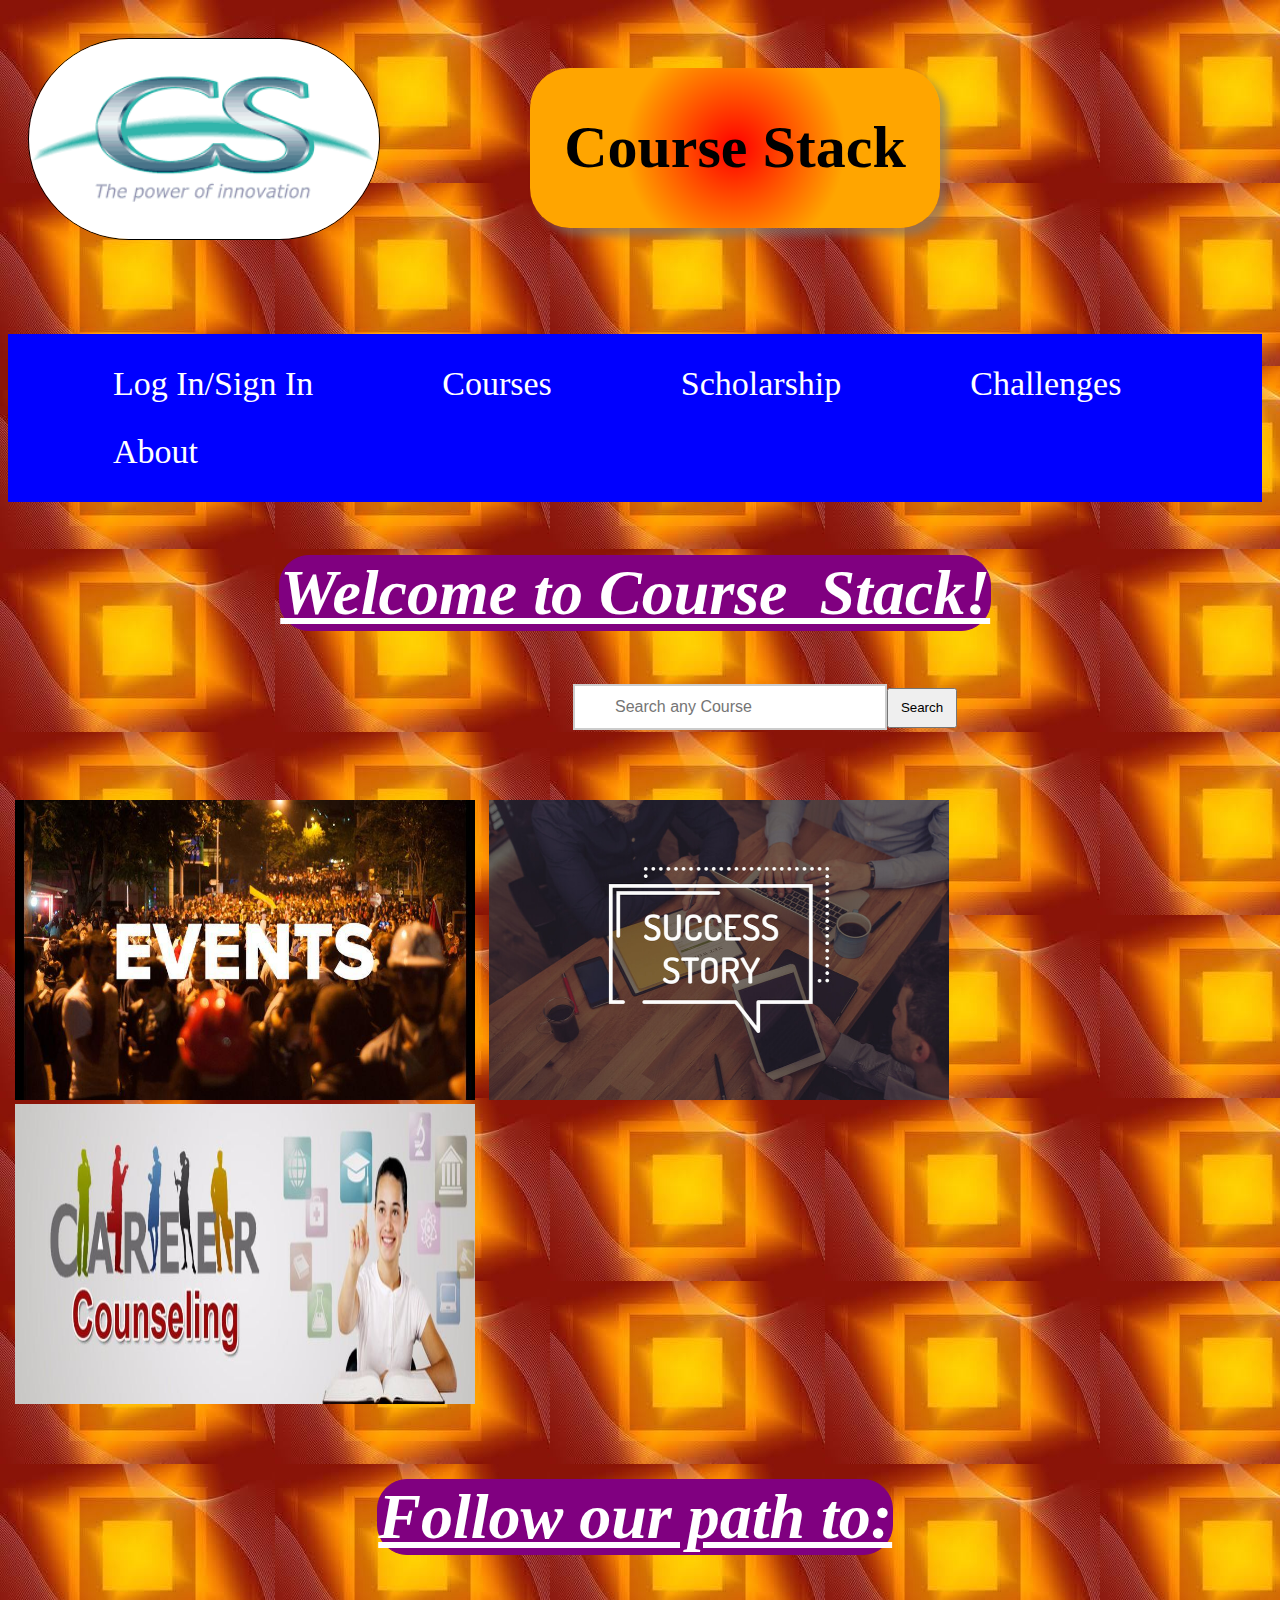
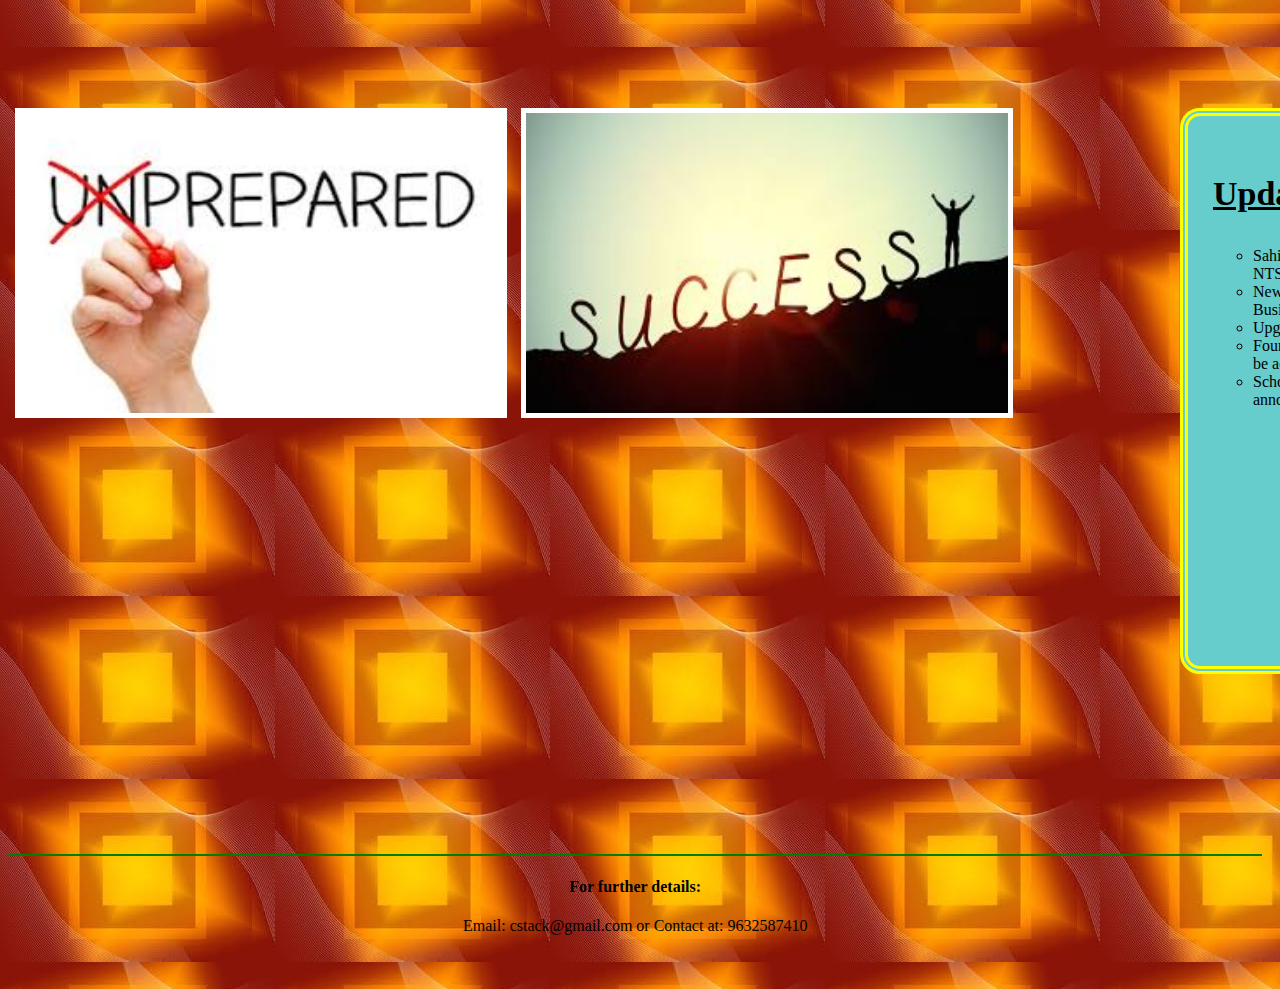
<file: index.html>
<!doctype html>

<html lang="en">

	<head>
		<meta charset="utf-8" />
		<title>CourseStack</title>
		<link rel="stylesheet" type="text/css" href="Assignment_Main_Page.css">
		<link rel="icon" type="image/png" href="logo1.png" />
	</head>
	
	<body id="bodymain">
		<div id="top_wrapper">
		<div id="mainpage_logo">
			<img src="logo1.png" class="imglogo" />
			<header id="h">
				<h1>Course Stack</h1>
			</header>
			
		</div>
		
		<nav id="top_nav">
			<ul>
				<a href="1LogIn.html"><li>Log In/Sign In</li></a>
				<a href="1Courses.html"><li>Courses</li></a>
				<a href="1Scholarship.html"><li>Scholarship</li></a>
				<a href="1Challenge.html"><li>Challenges</li></a>
				<a href="1About.html"><li>About</li></a>
			<ul>
		</nav>
		
		<h2 class="text">Welcome to Course_Stack!</h2>
		
		<input id="main_text" type="text" placeholder="Search any Course">
		<input type="submit" value="Search">
		
		<section id="main_section">
			<a href="1event.html"><img src="events.jpg" class="mainsec" title="Events Page" /></a>
			<a href="1success-storry.html"><img src="success-story.jpg" class="mainsec" title="Success Story Page" /></a>
			<a href="1carrer-counselling.html"><img src="Career-Counselling.jpg" class="mainsec" title = "Career Counselling Page"/></a>
		</section>
		
		</br>
		<h2 class="text">Follow our path to:</h2>
		
		<div id="new_div">
			<img class="mainsec2" src="prepare.jpg" />
			<img class="mainsec2" src="achieve.jpg" />
			<aside id="side_news">
				<h3 id="update">Updates!!!</h3>
				<ul>
					<li>Sahil Ranjan selected for second NTSE round</li>
					<li>New Course to be added under Business Management</li>
					<li>Upgraded new levels</li>
					<li>Four more upcoming evens to be added</li>
					<li>Scholarship results to be announced</li>
				</ul>
			</aside>
		</div>
		
		<footer id="f">
			<h4>For further details:</h4>
			<p>Email: cstack@gmail.com or Contact at: 9632587410</p>
		</footer>
		</div>
	</body>

</html>
</file>
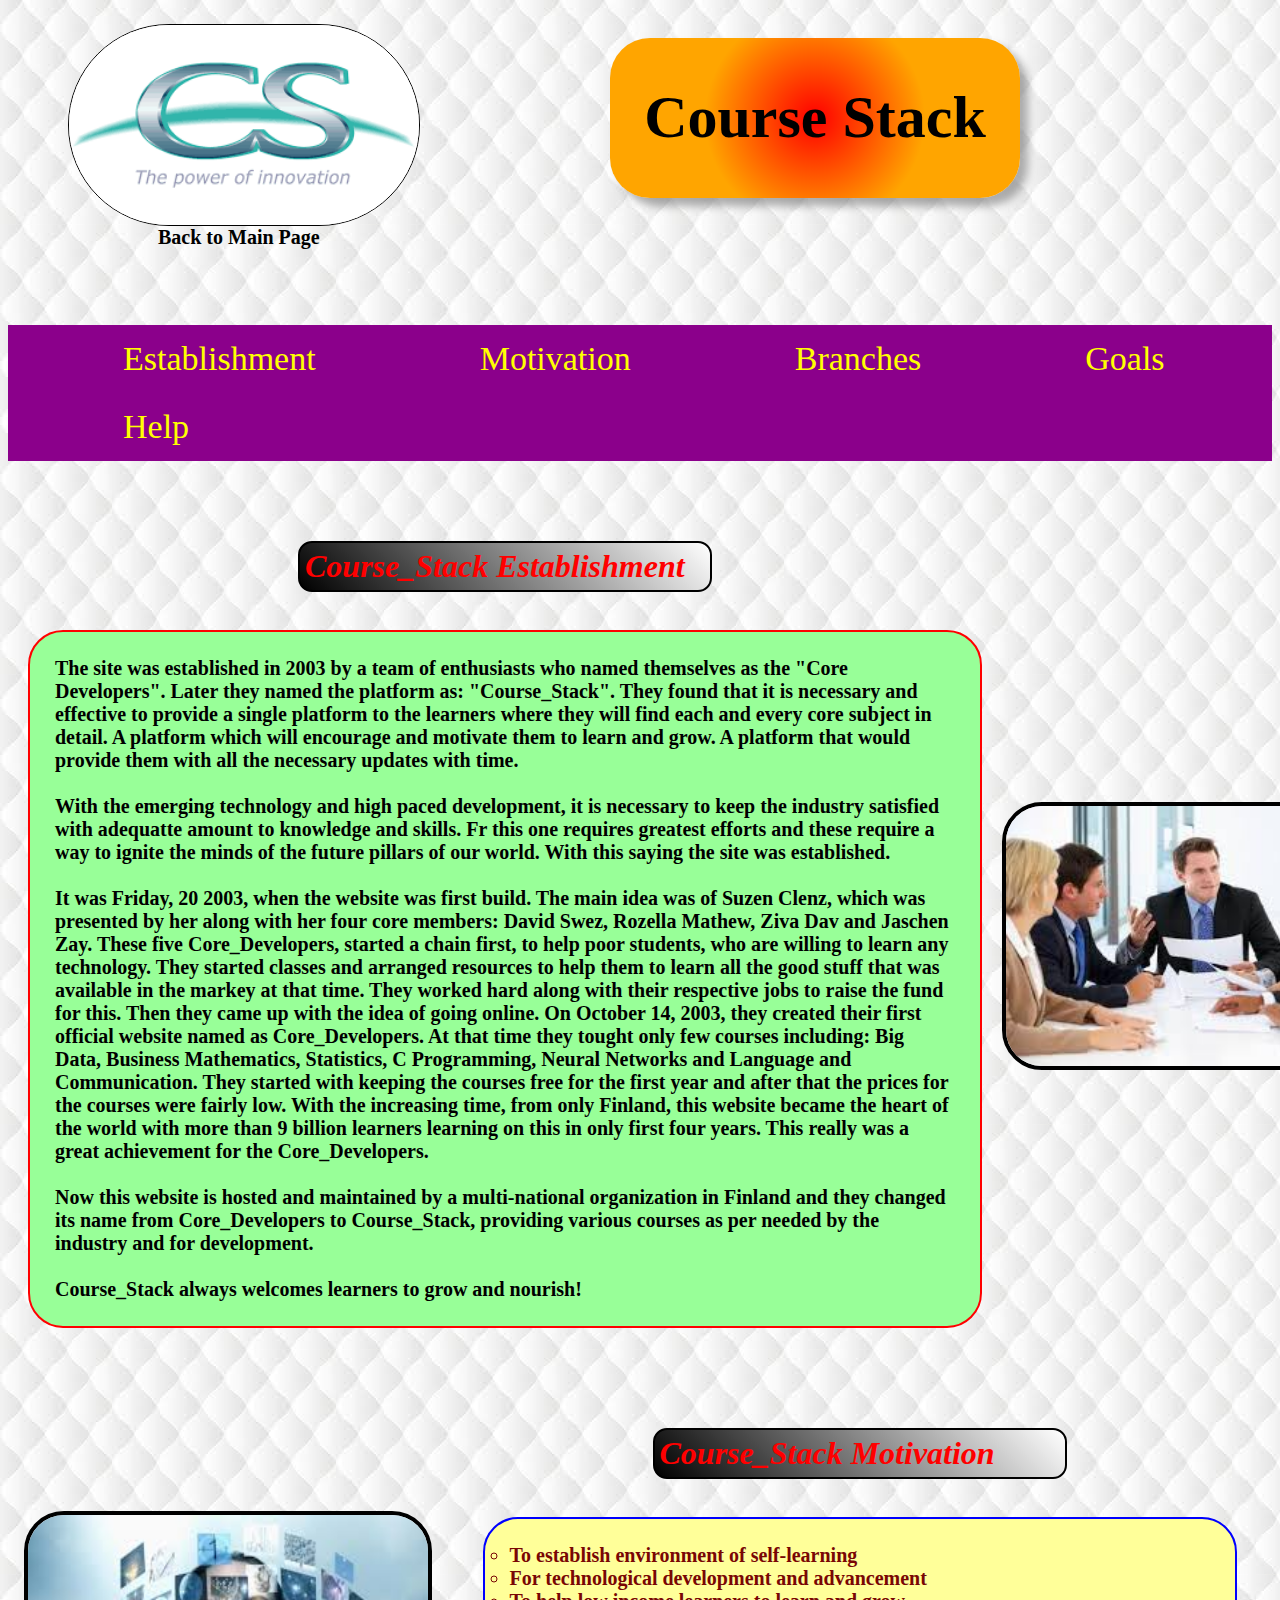
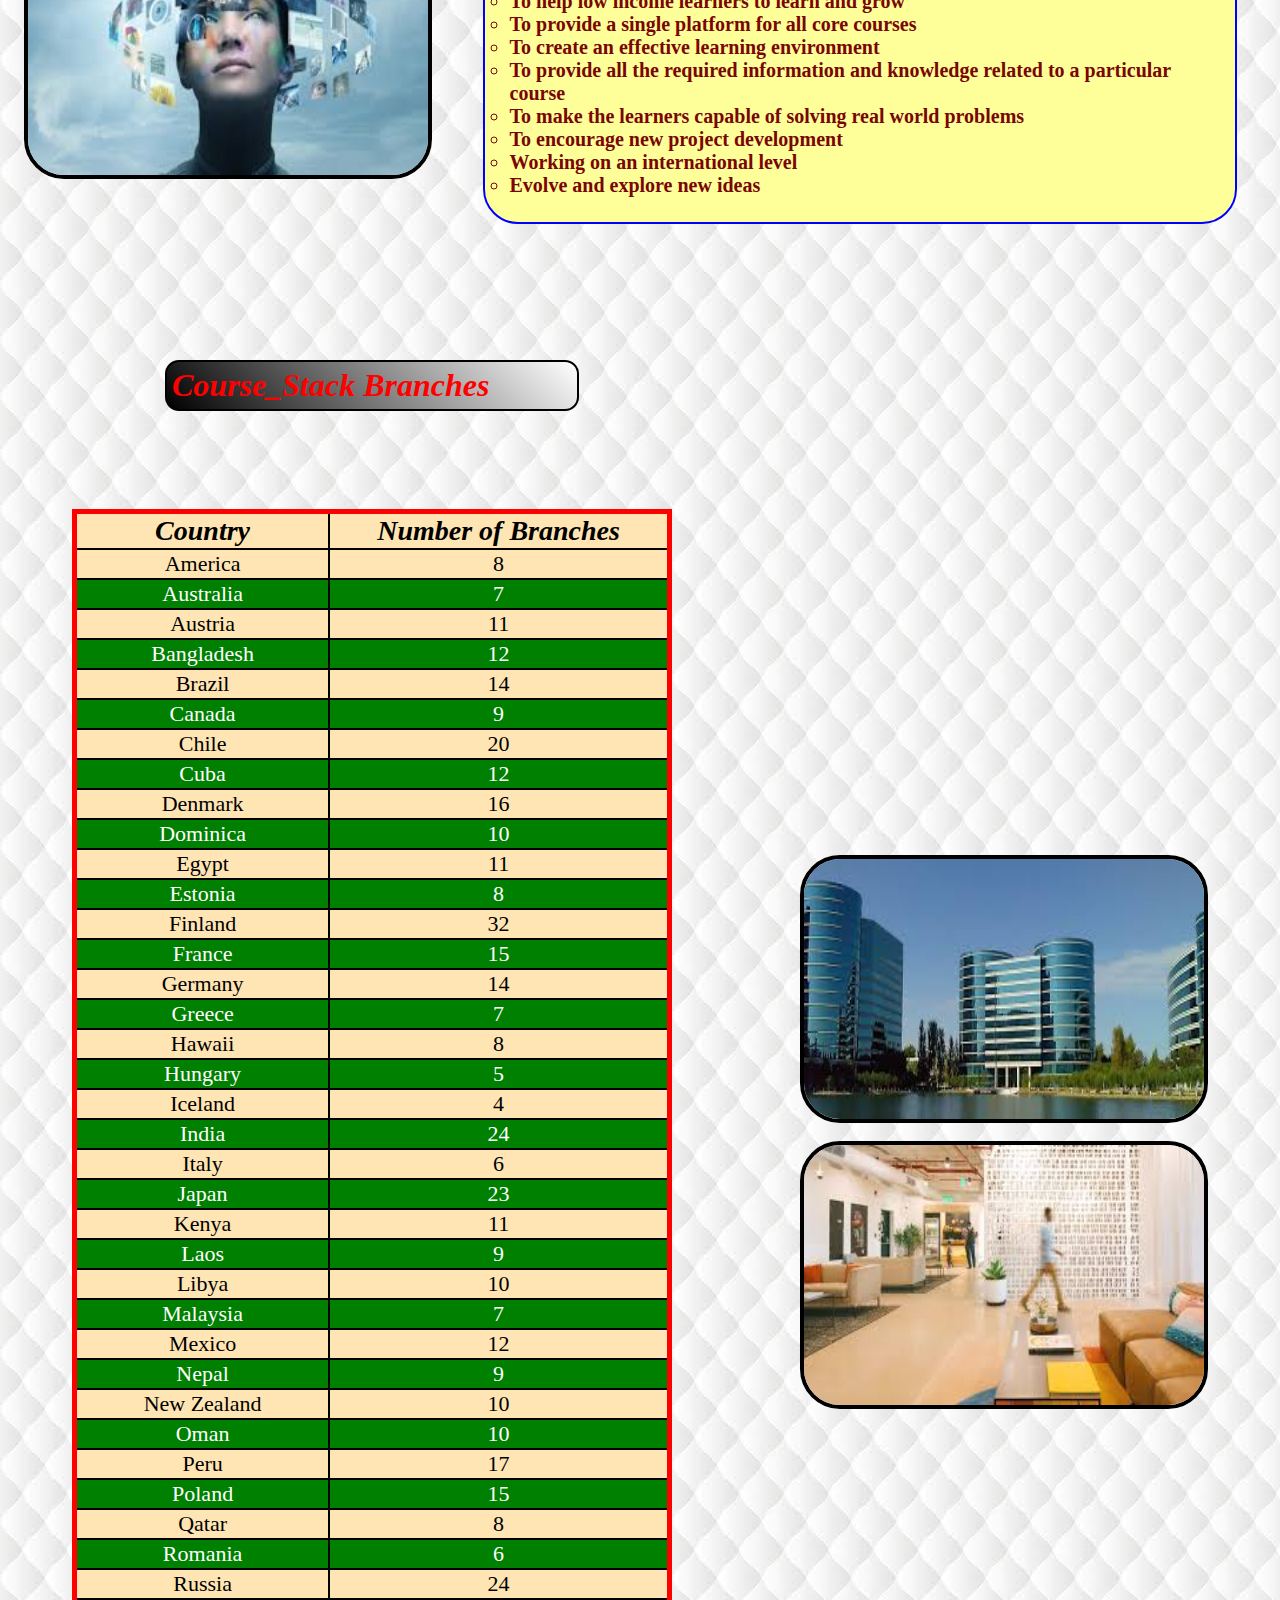
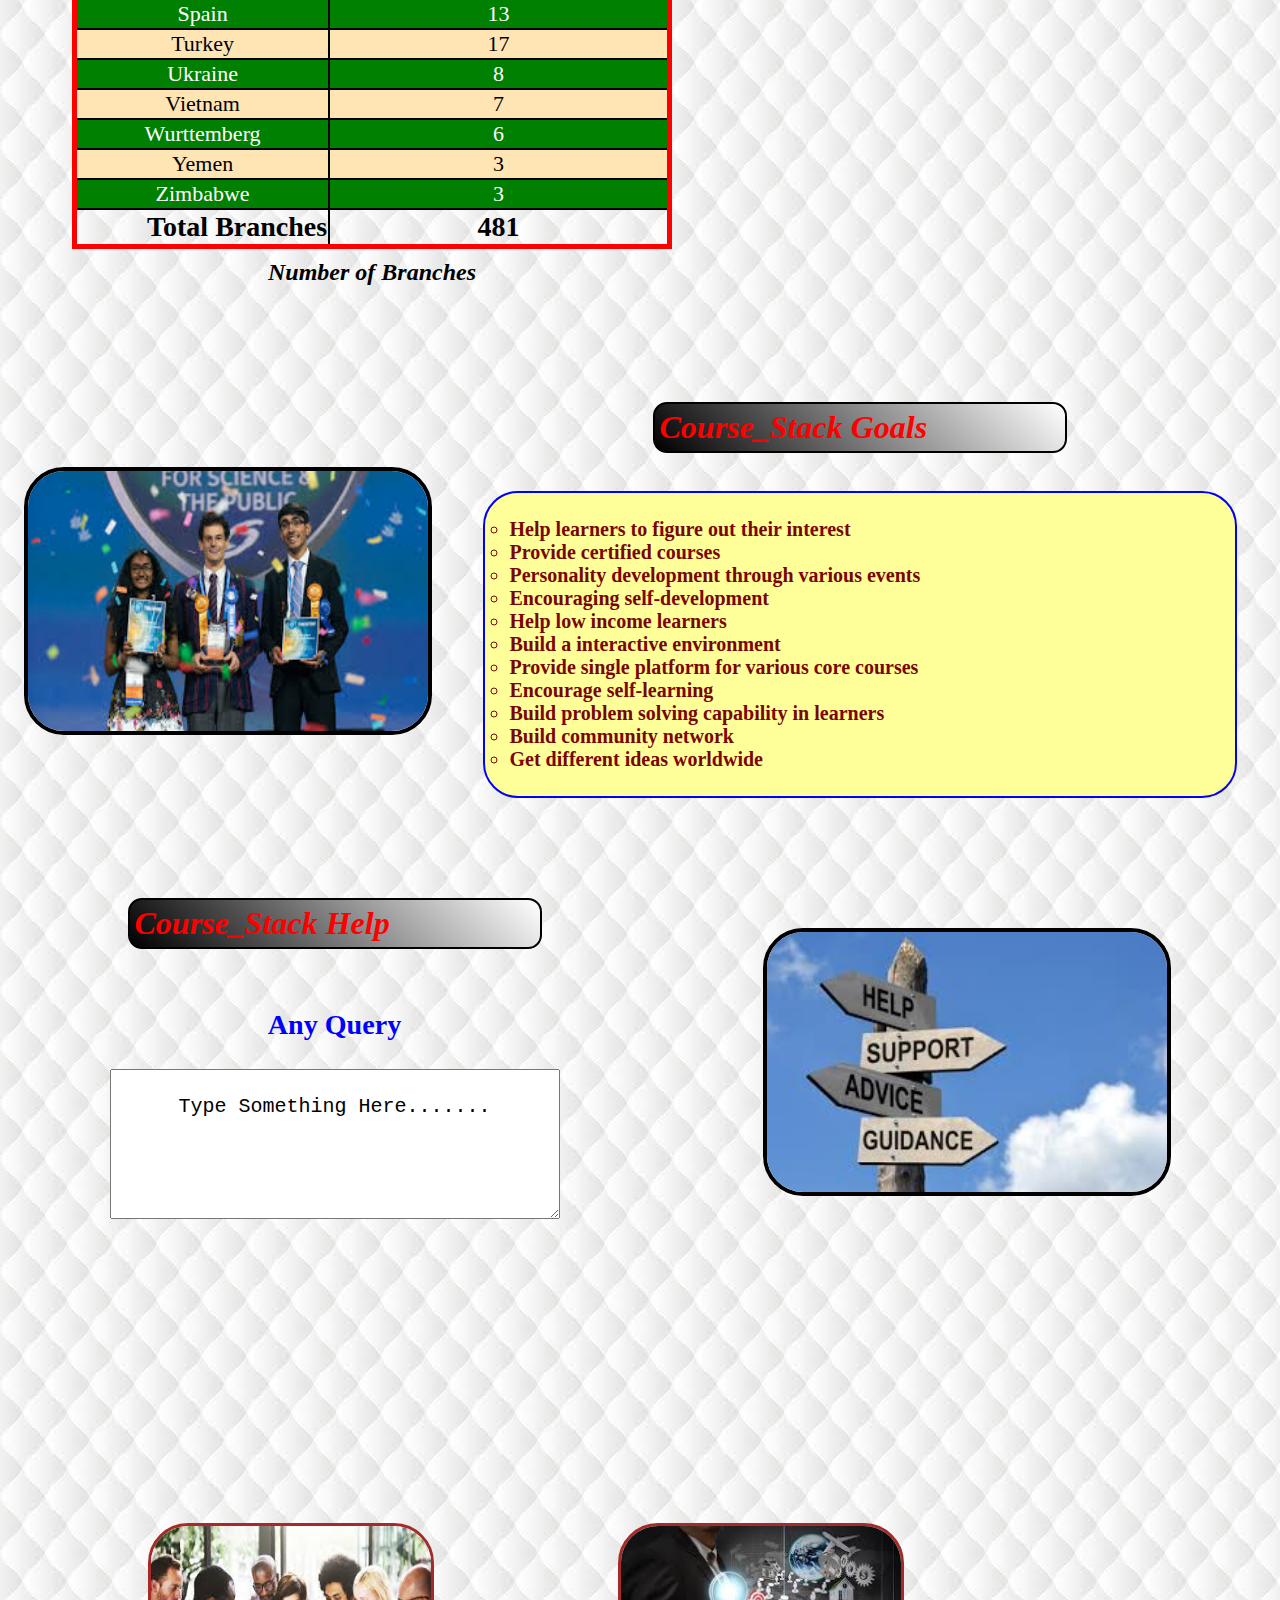
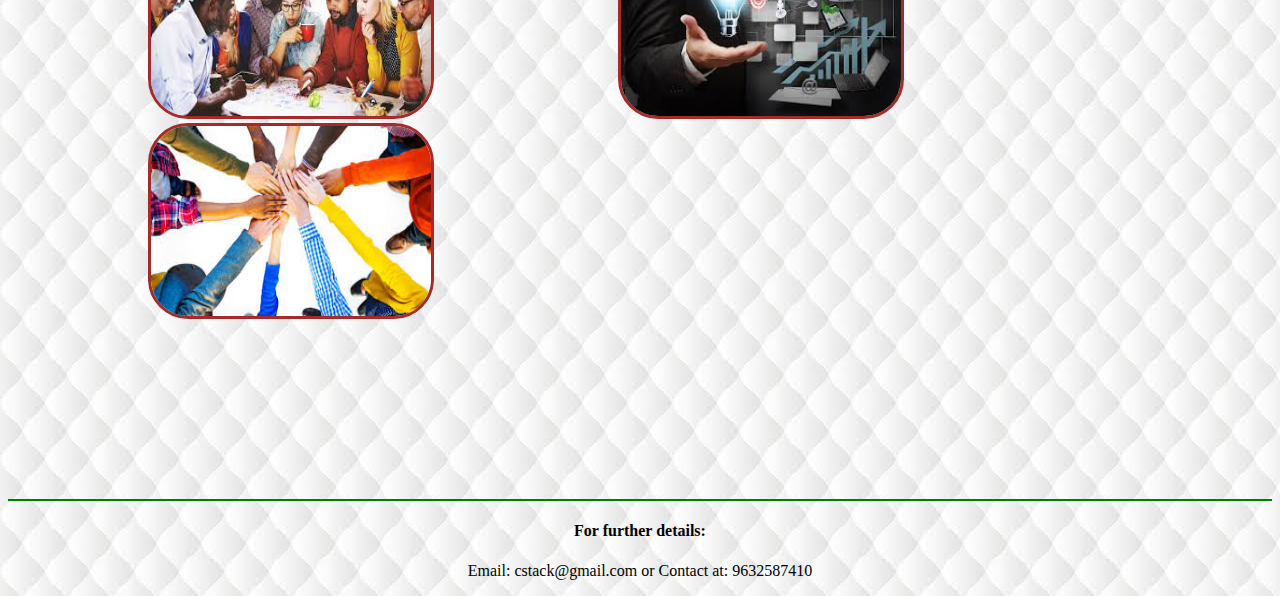
<file: 1About.html>
<!doctyoe html>

<html lang="en">

	<head>
		<meta charset="utf-8" />
		<title>Course_Stack About</title>
		<link rel="stylesheet" type="text/css" href="Assignment_Main_Page.css" />
		<link rel="icon" type="image/png" href="logo1.png" />
	</head>
	
	<body id="BodyAbout">
		<div id="mainpage_logo">
			<figure>
				<a href="index.html" title="Main Page"><img src="logo1.png" class="imglogo" /></a>
				<figcaption>Back to Main Page</figcaption>
			</figure>
			<header id="h">
				<h1>Course Stack</h1>
			</header>
			
		</div>
		
		<nav id="about_nav">
			<ul>
				<a href="#establishment"><li>Establishment</li></a>
				<a href="#motivation"><li>Motivation</li></a>
				<a href="#branches"><li>Branches</li></a>
				<a href="#goals"><li>Goals</li></a>
				<a href="#help"><li>Help</li></a>
			<ul>
		</nav>
		
		<div id="main_about">
		<div id="about1">
			<div id="about_aside1">
				<h1 class="about_header"><a name="establishment">Course_Stack Establishment</a></h1>
				<br />
				<p class="about_para">The site was established in 2003 by a team of enthusiasts who named themselves as the "Core Developers". Later they named the platform as: "Course_Stack". 
				They found that it is necessary and effective to provide a single platform to the learners where they will find each and every core subject in detail. A platform which 
				will encourage and motivate them to learn and grow. A platform that would provide them with all the necessary updates with time. <br />
				<br />With the emerging technology and high paced development, it is necessary to keep the industry satisfied with adequatte amount to knowledge and skills. Fr this one requires greatest efforts 
				and these require a way to ignite the minds of the future pillars of our world. With this saying the site was established.<br />
				<br />It was Friday, 20 2003, when the website was first build. The main idea was of Suzen Clenz, which was presented by her along with her four core members: David Swez, Rozella Mathew, Ziva Dav and 
				Jaschen Zay. These five Core_Developers, started a chain first, to help poor students, who are willing to learn any technology. They started classes and arranged resources to help them to learn 
				all the good stuff that was available in the markey at that time. They worked hard along with their respective jobs to raise the fund for this. Then they came up with the idea of going online. 
				On October 14, 2003, they created their first official website named as Core_Developers. At that time they tought only few courses including: Big Data, Business Mathematics, Statistics, C Programming, 
				Neural Networks and Language and Communication. They started with keeping the courses free for the first year and after that the prices for the courses were fairly low. With the increasing time, 
				from only Finland, this website became the heart of the world with more than 9 billion learners learning on this in only first four years. This really was a great achievement for the Core_Developers. <br />
				<br />Now this website is hosted and maintained by a multi-national organization in Finland and they changed its name from Core_Developers to Course_Stack, providing various courses as per needed by the industry 
				and for development.<br />
				<br />Course_Stack always welcomes learners to grow and nourish!<br /></p>
			</div>
			
			<div id="about_section1">
				<img src="cabout1.jpg" class="about_img" /><br /><br />
				
			</div>
		</div>
		
		<div id="about2">
			<div id="about_section2">
				<img src="cabout3.jpg" class="about_img" /><br /><br />
				
			</div>
			
			<div id="about_aside2">
				<h1 class="about_header"><a name="motivation">Course_Stack Motivation</a></h1>
				<br/>
				<ul class="about_m">
				<li>To establish environment of self-learning</li>
				<li>For technological development and advancement</li>
				<li>To help low income learners to learn and grow</li>
				<li>To provide a single platform for all core courses</li>
				<li>To create an effective learning environment</li>
				<li>To provide all the required information and knowledge related to a particular course</li>
				<li>To make the learners capable of solving real world problems</li>
				<li>To encourage new project development</li>
				<li>Working on an international level</li>
				<li>Evolve and explore new ideas</li>
			</ul>
			<br /><br />
			</div>
		</div>
		
		<div id="about3">
			<div id="about_aside3">
				<h1 class="about_header"><a name="branches">Course_Stack Branches</a></h1>
				<br />
				<table id="about_t">
					<caption align = "bottom"><b>Number of Branches</b></caption>
					<tr class="attr">
						<th>Country</th>
						<th>Number of Branches</th>
					</tr>
					<tbody>
					<tr class="attr">
						<td>America</td>
						<td>8</td>
					</tr>
					<tr class="attr">
						<td>Australia</td>
						<td>7</td>
					</tr>
					<tr class="attr">
						<td>Austria</td>
						<td>11</td>
					</tr>
					<tr class="attr">
						<td>Bangladesh</td>
						<td>12</td>
					</tr>
					<tr class="attr">
						<td>Brazil</td>
						<td>14</td>
					</tr>
					<tr class="attr">
						<td>Canada</td>
						<td>9</td>
					</tr>
					<tr class="attr">
						<td>Chile</td>
						<td>20</td>
					</tr>
					<tr class="attr">
						<td>Cuba</td>
						<td>12</td>
					</tr>
					<tr class="attr">
						<td>Denmark</td>
						<td>16</td>
					</tr>
					<tr class="attr">
						<td>Dominica</td>
						<td>10</td>
					</tr>
					<tr class="attr">
						<td>Egypt</td>
						<td>11</td>
					</tr>
					<tr class="attr">
						<td>Estonia</td>
						<td>8</td>
					</tr>
					<tr class="attr">
						<td>Finland</td>
						<td>32</td>
					</tr>
					<tr class="attr">
						<td>France</td>
						<td>15</td>
					</tr>
					<tr class="attr">
						<td>Germany</td>
						<td>14</td>
					</tr>
					<tr class="attr">
						<td>Greece</td>
						<td>7</td>
					</tr>
					<tr class="attr">
						<td>Hawaii</td>
						<td>8</td>
					</tr>
					<tr class="attr">
						<td>Hungary</td>
						<td>5</td>
					</tr>
					<tr class="attr">
						<td>Iceland</td>
						<td>4</td>
					</tr>
					<tr class="attr">
						<td>India</td>
						<td>24</td>
					</tr>
					<tr class="attr">
						<td>Italy</td>
						<td>6</td>
					</tr>
					<tr class="attr">
						<td>Japan</td>
						<td>23</td>
					</tr>
					<tr class="attr">
						<td>Kenya</td>
						<td>11</td>
					</tr>
					<tr class="attr">
						<td>Laos</td>
						<td>9</td>
					</tr>
					<tr class="attr">
						<td>Libya</td>
						<td>10</td>
					</tr>
					<tr class="attr">
						<td>Malaysia</td>
						<td>7</td>
					</tr>
					<tr class="attr">
						<td>Mexico</td>
						<td>12</td>
					</tr>
					<tr class="attr">
						<td>Nepal</td>
						<td>9</td>
					</tr>
					<tr class="attr">
						<td>New Zealand</td>
						<td>10</td>
					</tr>
					<tr class="attr">
						<td>Oman</td>
						<td>10</td>
					</tr>
					<tr class="attr">
						<td>Peru</td>
						<td>17</td>
					</tr>
					<tr class="attr">
						<td>Poland</td>
						<td>15</td>
					</tr>
					<tr class="attr">
						<td>Qatar</td>
						<td>8</td>
					</tr>
					<tr class="attr">
						<td>Romania</td>
						<td>6</td>
					</tr>
					<tr class="attr">
						<td>Russia</td>
						<td>24</td>
					</tr>
					<tr class="attr">
						<td>Spain</td>
						<td>13</td>
					</tr>
					<tr class="attr">
						<td>Turkey</td>
						<td>17</td>
					</tr>
					<tr class="attr">
						<td>Ukraine</td>
						<td>8</td>
					</tr>
					<tr class="attr">
						<td>Vietnam</td>
						<td>7</td>
					</tr>
					<tr class="attr">
						<td>Wurttemberg</td>
						<td>6</td>
					</tr>
					<tr class="attr">
						<td>Yemen</td>
						<td>3</td>
					</tr>
					<tr class="attr">
						<td>Zimbabwe</td>
						<td>3</td>
					</tr>
					</tbody>
					
					<tfoot>
					<tr>
						<td>Total Branches</td>
						<td>481</td>
					</tr>
					</tfoot>
				</table>
				<br /><br />
			</div>
			
			<div id="about_section3">
				<img src="cabout5.jpg" class="about_img" /><br /><br />
				
				<img src="cabout7.jpg" class="about_img" /><br /><br />
			</div>
		</div>
		
		<div id="about4">
			<div id="about_section4">
				<img src="cabout8.jpg" class="about_img" /><br /><br />
				
			</div>
			
			<div id="about_aside4">
				<h1 class="about_header"><a name="goals">Course_Stack Goals</a></h1>
				<br />
				<ul class="about_m">
					<li>Help learners to figure out their interest</li>
					<li>Provide certified courses</li>
					<li>Personality development through various events</li>
					<li>Encouraging self-development</li>
					<li>Help low income learners</li>
					<li>Build a interactive environment</li>
					<li>Provide single platform for various core courses</li>
					<li>Encourage self-learning</li>
					<li>Build problem solving capability in learners</li>
					<li>Build community network</li>
					<li>Get different ideas worldwide</li>

				</ul>
			</div>
		</div>
		
		<div id="about5">
			<div id="about_aside5">
				<h1 class="about_header"><a name="help">Course_Stack Help</a></h1>
				<form class="form1" action="CourseStack" method="get">
					<h3 class="about_h2">Any Query</h3>
					<textarea name="query" >
					Type Something Here.......
					</textarea>
				</form>
			</div>
			
			<div id="about_section5">
				<img src="cabout10.jpg" class="about_img" /><br/><br />
			</div>
		</div>
		
			<div id="about6">
				<img src="cabout11.jpg" class="about_img1" />
				<img src="cabout12.jpg" class="about_img1" />
				<img src="cabout15.jpg" class="about_img1" />
			</div>
		
		</div>
		<footer id="f">
			<h4>For further details:</h4>
			<p>Email: cstack@gmail.com or Contact at: 9632587410</p>
		</footer>
	</body>

</html>
</file>
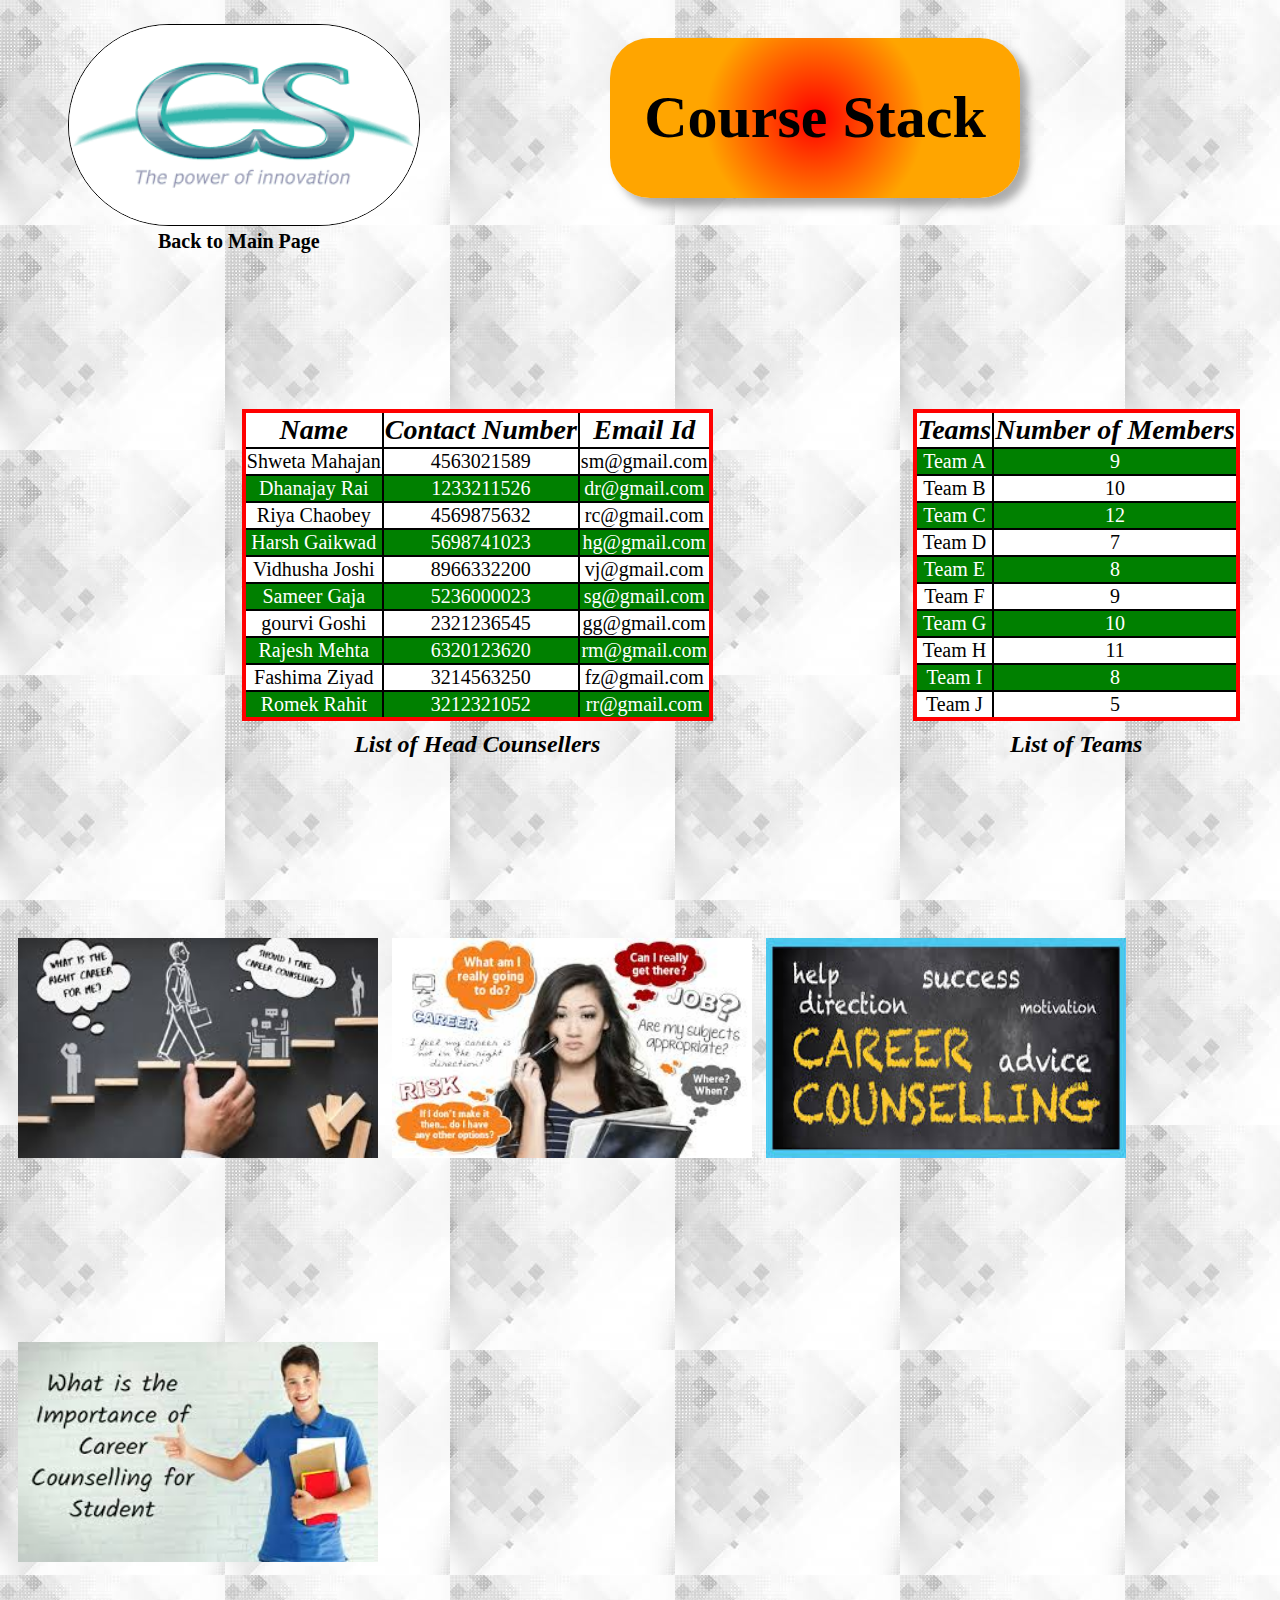
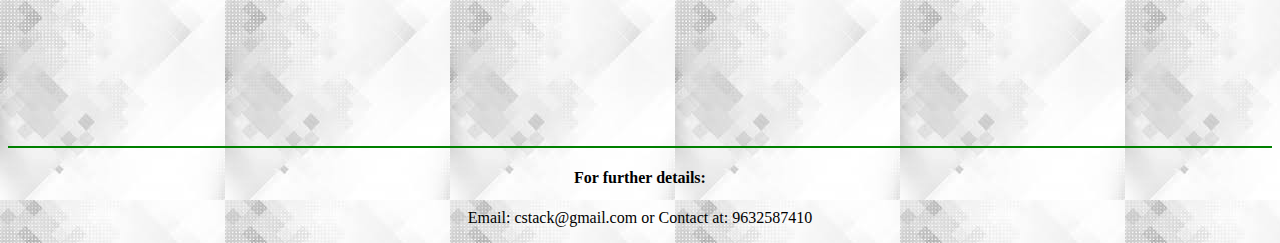
<file: 1carrer-counselling.html>
<!doctype html>

<html lang="en">

	<head>
		<meta charset="utf-8" />
		<title>Course_Stack Carrer Counselling</title>
		<link rel="stylesheet" type="text/css" href="Assignment_Main_Page.css" />
		<link rel="icon" type="image/png" href="logo1.png" />
	</head>
	
	<body id="bodycc">
		<div id="mainpage_logo">
			<figure>
				<a href="index.html" title="Main Page"><img src="logo1.png" class="imglogo" /></a>
				<figcaption>Back to Main Page</figcaption>
			</figure>
			<header id="h">
				<h1>Course Stack</h1>
			</header>
			
		</div>
		
		<div id="main_cc">
	
			<div id="cctable">
				<table class="tcc">
					
					<caption align="bottom"><b>List of Head Counsellers</b></caption>
					<tr class="ttr">
						<th>Name</th>
						<th>Contact Number</th>
						<th>Email Id</th>
					</tr>
					<tbody>
					<tr class="ttr">
						<td>Shweta Mahajan</td>
						<td>4563021589</td>
						<td>sm@gmail.com</td>
					</tr>
					<tr class="ttr">
						<td>Dhanajay Rai</td>
						<td>1233211526</td>
						<td>dr@gmail.com</td>
					</tr>
					<tr class="ttr">
						<td>Riya Chaobey</td>
						<td>4569875632</td>
						<td>rc@gmail.com</td>
					</tr>
					<tr class="ttr">
						<td>Harsh Gaikwad</td>
						<td>5698741023</td>
						<td>hg@gmail.com</td>
					</tr>
					<tr class="ttr">
						<td>Vidhusha Joshi</td>
						<td>8966332200</td>
						<td>vj@gmail.com</td>
					</tr>
					<tr class="ttr">
						<td>Sameer Gaja</td>
						<td>5236000023</td>
						<td>sg@gmail.com</td>
					</tr>
					<tr class="ttr">
						<td>gourvi Goshi</td>
						<td>2321236545</td>
						<td>gg@gmail.com</td>
					</tr>
					<tr class="ttr">
						<td>Rajesh Mehta</td>
						<td>6320123620</td>
						<td>rm@gmail.com</td>
					</tr>
					<tr class="ttr">
						<td>Fashima Ziyad</td>
						<td>3214563250</td>
						<td>fz@gmail.com</td>
					</tr>
					<tr class="ttr">
						<td>Romek Rahit</td>
						<td>3212321052</td>
						<td>rr@gmail.com</td>
					</tr>
					</tbody>
				</table>
			</div>

			<div id="cctable2">
				<table class="tcc">
					<caption align = "bottom"><b>List of Teams</b></caption>
					<tr class="ttr">
						<th>Teams</th>
						<th>Number of Members</th>
					</tr>
					<tr class="ttr">
						<td>Team A</td>
						<td>9</td>
					</tr>
					<tr class="ttr">
						<td>Team B</td>
						<td>10</td>
					</tr>
					<tr class="ttr">
						<td>Team C</td>
						<td>12</td>
					</tr>
					<tr class="ttr">
						<td>Team D</td>
						<td>7</td>
					</tr>
					<tr class="ttr">
						<td>Team E</td>
						<td>8</td>
					</tr>
					<tr class="ttr">
						<td>Team F</td>
						<td>9</td>
					</tr>
					<tr class="ttr">
						<td>Team G</td>
						<td>10</td>
					</tr>
					<tr class="ttr">
						<td>Team H</td>
						<td>11</td>
					</tr>
					<tr class="ttr">
						<td>Team I</td>
						<td>8</td>
					</tr>
					<tr class="ttr">
						<td>Team J</td>
						<td>5</td>
					</tr>
				</table>
			</div>
		</div>
		
		<div id="ccimages">
			<img src="cc1.jpg" class="cci" />
			<img src="cc2.jpg" class="cci" />
			<img src="cc3.jpg" class="cci" />
			<img src="cc4.jpg" class="cci" />
		</div>
		
		<footer id="f">
			<h4>For further details:</h4>
			<p>Email: cstack@gmail.com or Contact at: 9632587410</p>
		</footer>
	</body>

</html>
</file>
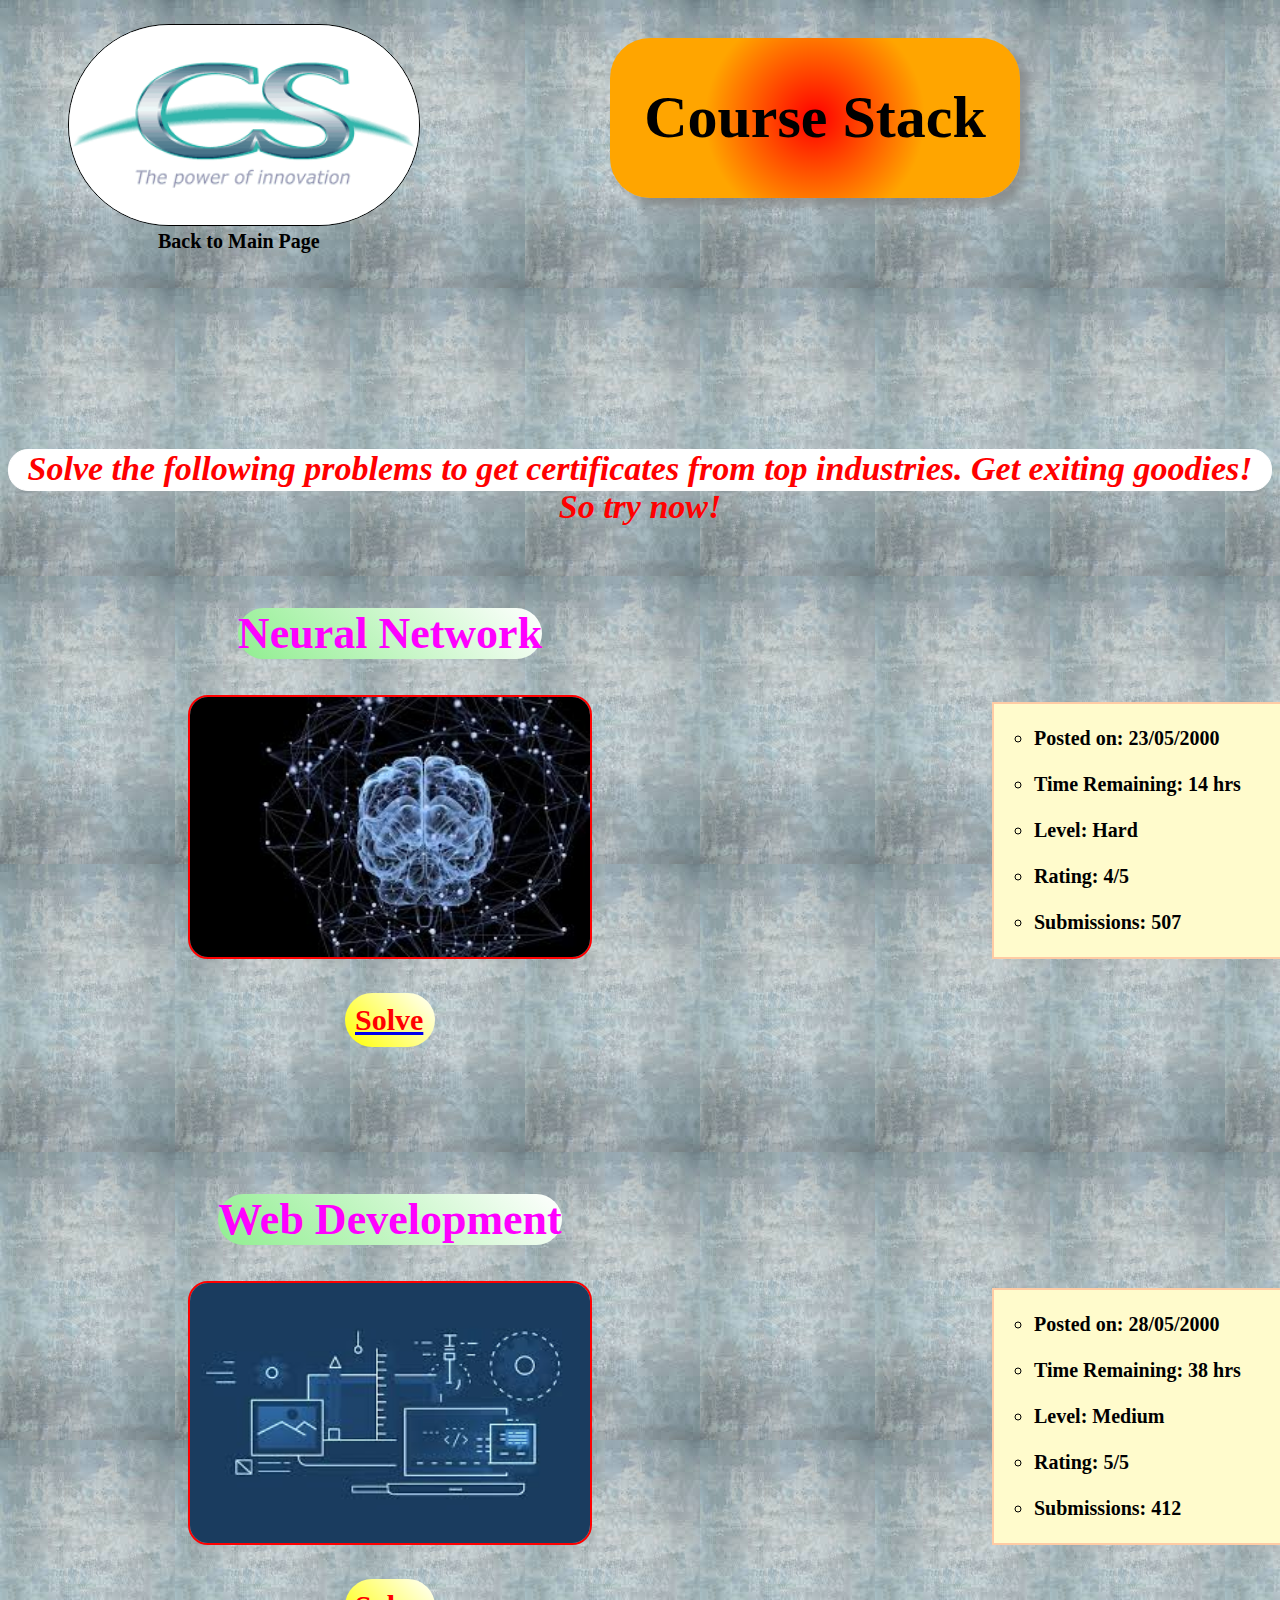
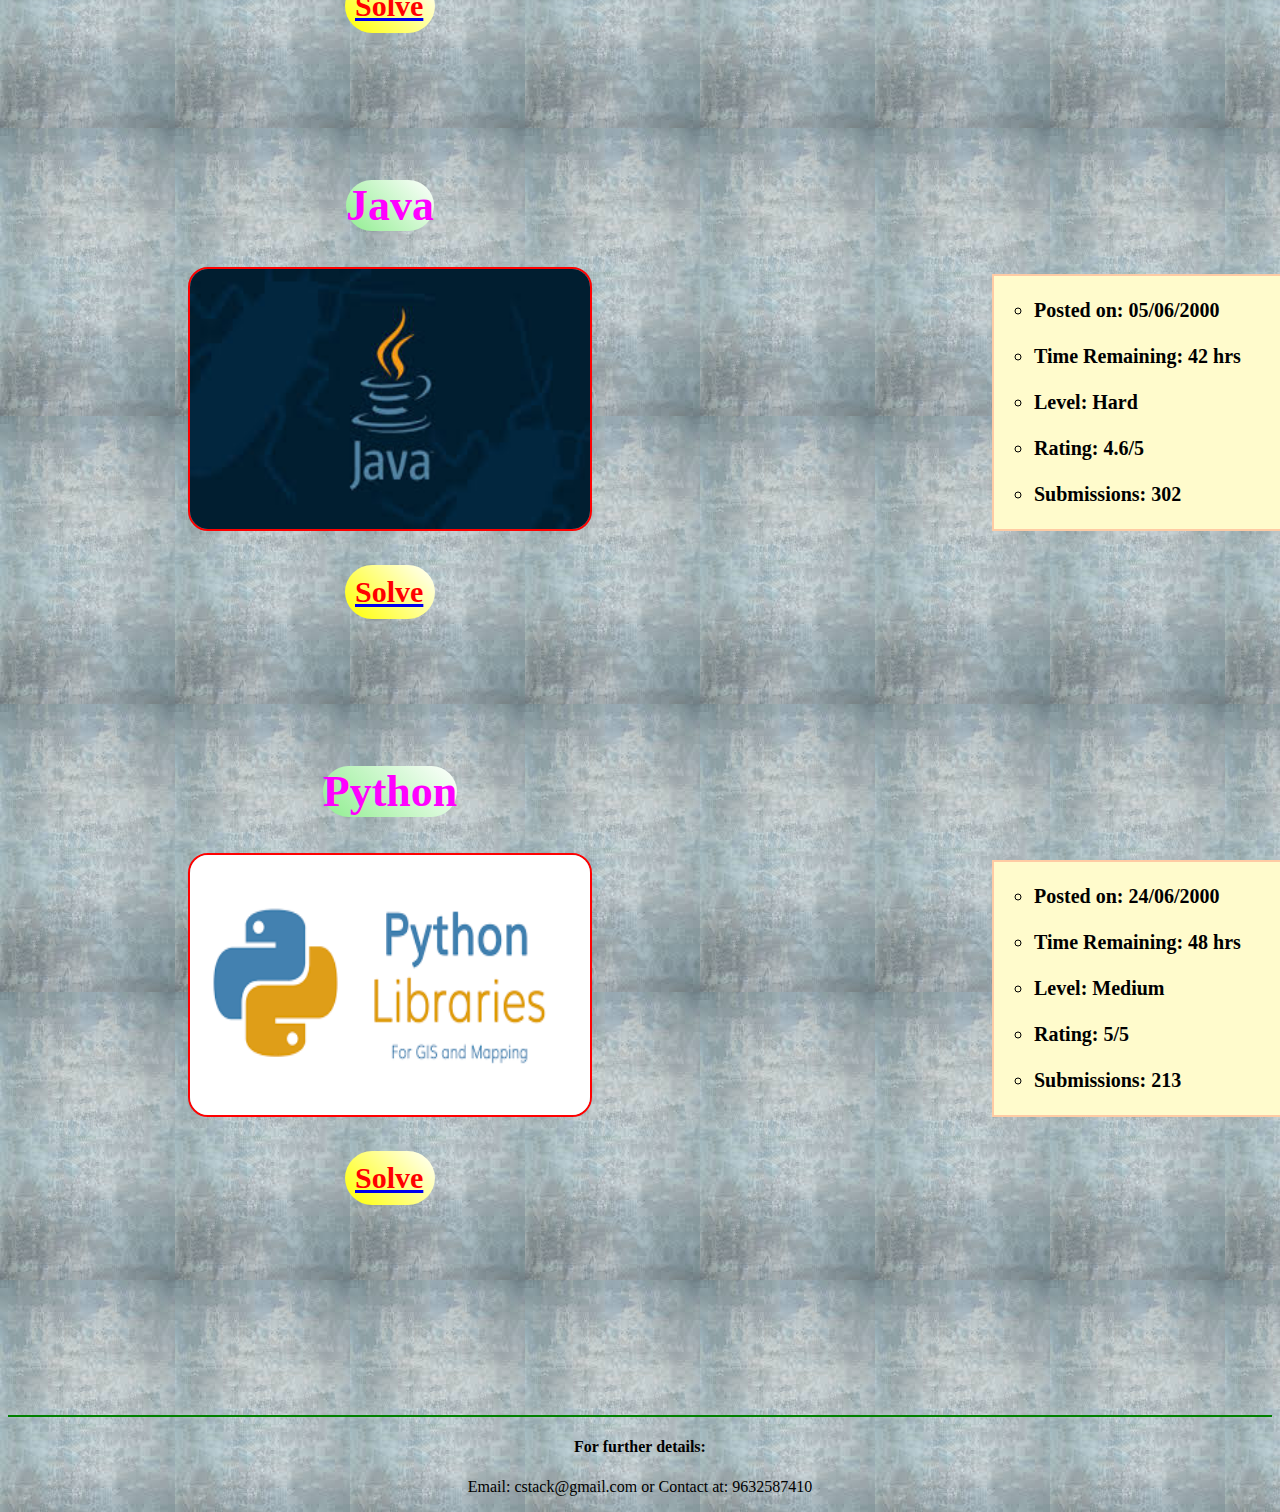
<file: 1Challenge.html>
<!doctype html>

<html lang="en">

	<head>
		<meta charset="utf-8" />
		<title>Course_Stack Challenge</title>
		<link rel="stylesheet" type="text/css" href="Assignment_Main_Page.css" />
		<link rel="icon" type="image/png" href="logo1.png" />
	</head>
	
	<body id="BodyChalleneg">
	
		<div id="mainpage_logo">
			<figure>
				<a href="index.html" title="Main Page"><img src="logo1.png" class="imglogo" /></a>
				<figcaption>Back to Main Page</figcaption>
			</figure>
			<header id="h">
				<h1>Course Stack</h1>
			</header>
			
		</div>
		
		<p id="challpara">Solve the following problems to get certificates from top industries. Get exiting goodies! So try now!</p>
		
		<div id="main_challenge">
			<div id="cs1">
				<div id="1section_challenge">
					<h2 class="challenge_head">Neural Network</h2>
					<img src="cneural.jpg" class="challenge_img" />
					<a href="1submission.html"><h3 class="challenge_head2">Solve</h3></a>
				</div>
				
				<div id="1aside_challenge">
					<h2 class="challenge_head"></h2>
					<br/>
					<ul class="challenge_list">
						<br/>
						<li>Posted on: 23/05/2000</li>
						<br/>
						<li>Time Remaining: 14 hrs</li>
						<br/>
						<li>Level: Hard</li>
						<br/>
						<li>Rating: 4/5</li>
						<br/>
						<li>Submissions: 507</li>
						<br/>
					</ul>
				</div>
			</div>
			
			<div id="cs2">
				<div id="2section_challenge">
					<h2 class="challenge_head">Web Development</h2>
					<img src="cweb.jpg" class="challenge_img" />
					<a href="1submission.html"><h3 class="challenge_head2">Solve</h3></a>
				</div>
				
				<div id="2aside_challenge">
					<h2 class="challenge_head"></h2>
					<br/>
					<ul class="challenge_list">
						<br/>
						<li>Posted on: 28/05/2000</li>
						<br/>
						<li>Time Remaining: 38 hrs</li>
						<br/>
						<li>Level: Medium</li>
						<br/>
						<li>Rating: 5/5</li>
						<br/>
						<li>Submissions: 412</li>
						<br/>
					</ul>
				</div>
			</div>
			
			<div id="cs3">
				<div id="3section_challenge">
					<h2 class="challenge_head">Java</h2>
					<img src="cjava.jpg" class="challenge_img" />
					<a href="1submission.html"><h3 class="challenge_head2">Solve</h3></a>
				</div>
				
				<div id="3aside_challenge">
					<h2 class="challenge_head"></h2>
					<br/>
					<ul class="challenge_list">
						<br/>
						<li>Posted on: 05/06/2000</li>
						<br/>
						<li>Time Remaining: 42 hrs</li>
						<br/>
						<li>Level: Hard</li>
						<br/>
						<li>Rating: 4.6/5</li>
						<br/>
						<li>Submissions: 302</li>
						<br/>
					</ul>
				</div>
			</div>
			
			<div id="cs4">
				<div id="4section_challenge">
					<h2 class="challenge_head">Python</h2>
					<img src="cpython.png" class="challenge_img" />
					<a href="1submission.html"><h3 class="challenge_head2">Solve</h3></a>
				</div>
				
				<div id="4aside_challenge">
					<h2 class="challenge_head"></h2>
					<br/>
					<ul class="challenge_list">
						<br/>
						<li>Posted on: 24/06/2000</li>
						<br/>
						<li>Time Remaining: 48 hrs</li>
						<br/>
						<li>Level: Medium</li>
						<br/>
						<li>Rating: 5/5</li>
						<br/>
						<li>Submissions: 213</li>
						<br/>
					</ul>
				</div>
			</div>
			
		</div>
		
		<footer id="f">
			<h4>For further details:</h4>
			<p>Email: cstack@gmail.com or Contact at: 9632587410</p>
		</footer>
	</body>

</html>
</file>
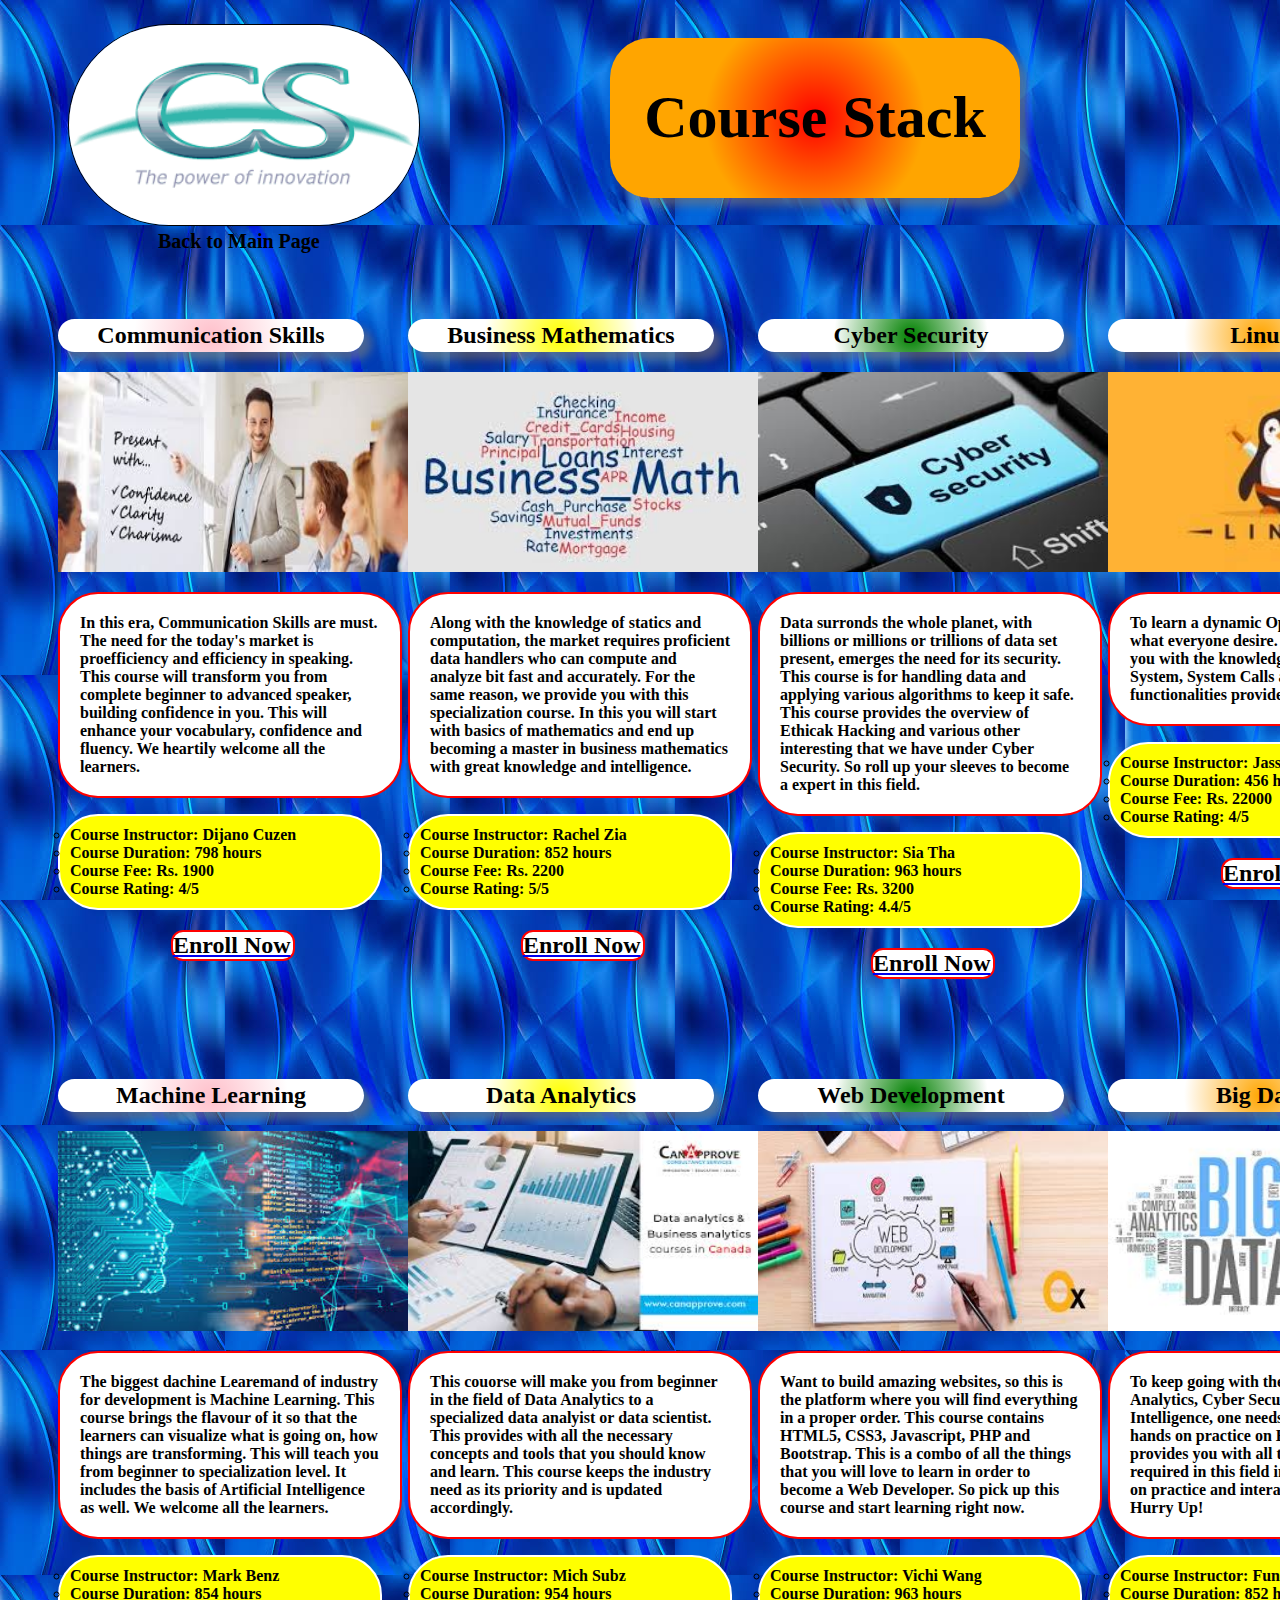
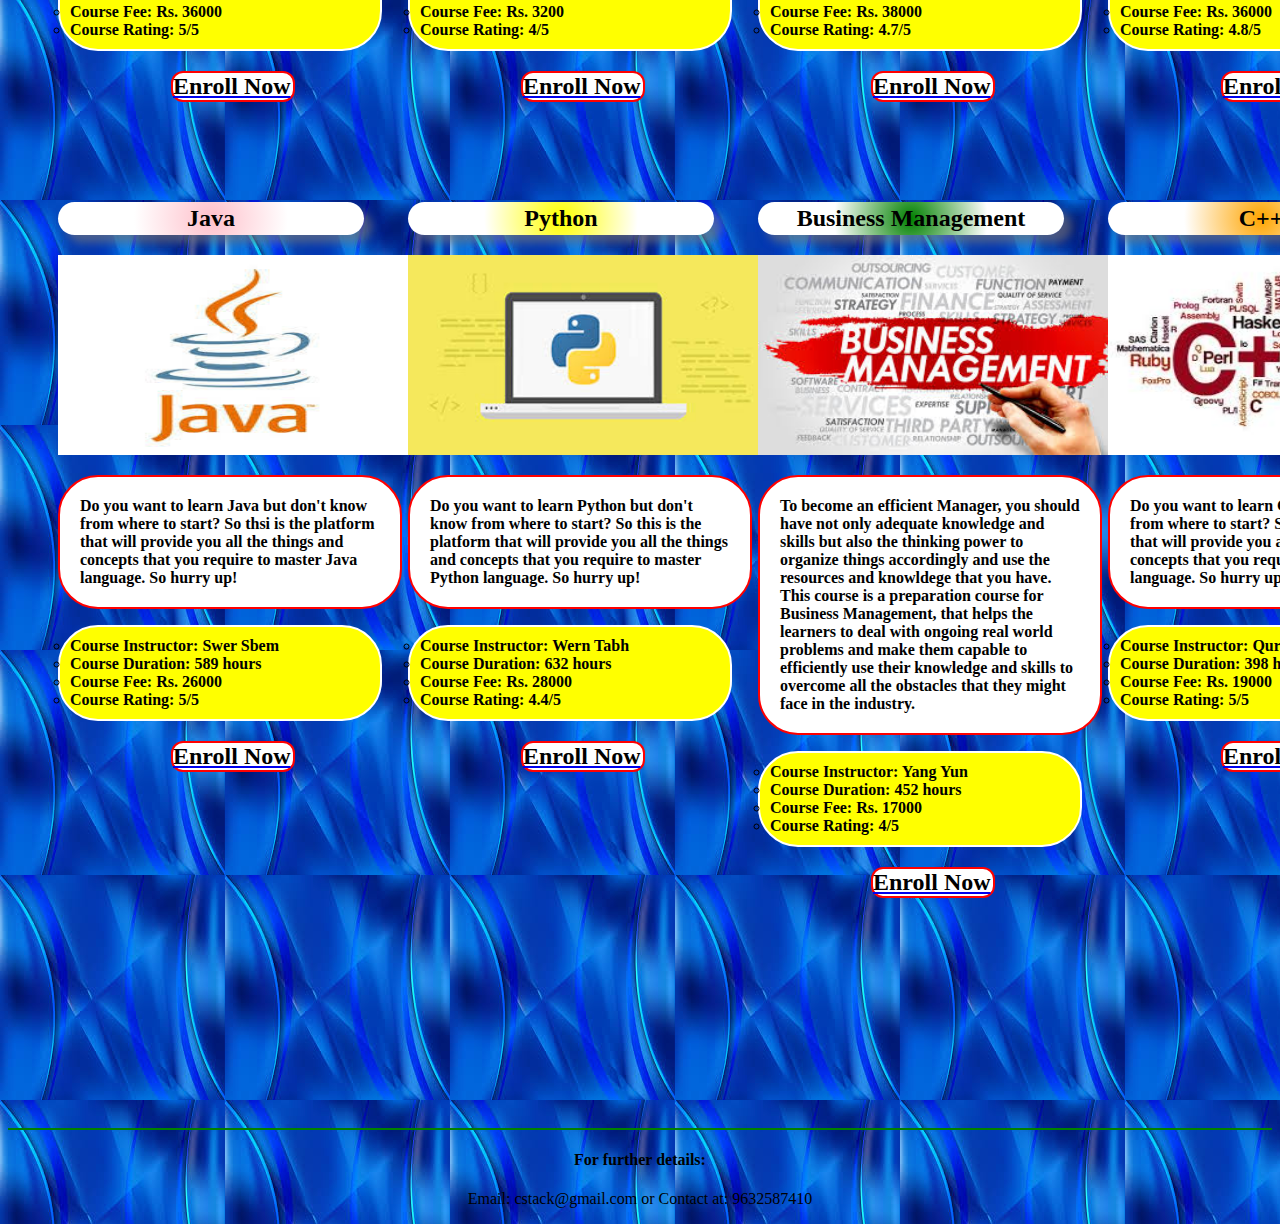
<file: 1Courses.html>
<!doctype html>

<html lang="en">

	<head>
		<meta charset="utf-8" />
		<title>Course_Stack Courses</title>
		<link rel="stylesheet" type="text/css" href="Assignment_Main_Page.css" />
		<link rel="icon" type="image/png" href="logo1.png" />
	</head>
	
	<body id="BodyCourse">
		<div id="mainpage_logo">
			<figure>
				<a href="index.html" title="Main Page"><img src="logo1.png" class="imglogo" /></a>
				<figcaption>Back to Main Page</figcaption>
			</figure>
			<header id="h">
				<h1>Course Stack</h1>
			</header>
			
		</div>
		
		<div id="main_course">
			<div id="course1">
				<div id="c11">
					<h2 class="course_head1">Communication Skills</h2>
					<img class="img1" src="communicationskills.jpg" />
					<p class="paragraph1">In this era, Communication Skills are must. The need for the today's market is proefficiency and efficiency in speaking. This course will transform you from complete beginner
					to advanced speaker, building confidence in you. This will enhance your vocabulary, confidence and fluency. We heartily welcome all the learners.</p>
					<ul class="list1">
						<li>Course Instructor: Dijano Cuzen</li>
						<li>Course Duration: 798 hours</li>
						<li>Course Fee: Rs. 1900</li>
						<li>Course Rating: 4/5</li>
					</ul>
					<a href="1Payment.html"><h2 class="h21">Enroll Now</h2></a>
				</div>
				<div id="c12">
					<h2 class="course_head2">Business Mathematics</h2>
					<img class="img1" src="mathematics.jpg" />
					<p class="paragraph1">Along with the knowledge of statics and computation, the market requires proficient data handlers who can compute and analyze bit fast and accurately. For the same reason, 
					we provide you with this specialization course. In this you will start with basics of mathematics and end up becoming a master in business mathematics
					with great knowledge and intelligence.</p>
					<ul class="list1">
						<li>Course Instructor: Rachel Zia</li>
						<li>Course Duration: 852 hours</li>
						<li>Course Fee: Rs. 2200</li>
						<li>Course Rating: 5/5</li>
					</ul>
					<a href="1Payment.html"><h2 class="h21">Enroll Now</h2></a>
				</div>
				<div id="c13">
					<h2 class="course_head3">Cyber Security</h2>
					<img class="img1" src="cybersecurity.jpg" />
					<p class="paragraph1">Data surronds the whole planet, with billions or millions or trillions of data set present, emerges the need for its security. This course is for handling data and applying various 
					algorithms to keep it safe. This course provides the overview of Ethicak Hacking and various other interesting that we have under Cyber Security.
					So roll up your sleeves to become a expert in this field.</p>
					<ul class="list1">
						<li>Course Instructor: Sia Tha</li>
						<li>Course Duration: 963 hours</li>
						<li>Course Fee: Rs. 3200</li>
						<li>Course Rating: 4.4/5</li>
					</ul>
					<a href="1Payment.html"><h2 class="h21">Enroll Now</h2></a>
				</div>
				<div id="c14">
					<h2 class="course_head4">Linux</h2>
					<img class="img1" src="linux.jpg" />
					<p class="paragraph1">To learn a dynamic Operating System is all what everyone desire. This course provides you with the knowledge of Linux Operating System, System Calls 
					and all the functionalities provided within it.</p>
					<ul class="list1">
						<li>Course Instructor: Jass Lina</li>
						<li>Course Duration: 456 hours</li>
						<li>Course Fee: Rs. 22000</li>
						<li>Course Rating: 4/5</li>
					</ul>
					<a href="1Payment.html"><h2 class="h21">Enroll Now</h2></a>
				</div>
			</div>
			<div id="course2">
				<div id="c21">
					<h2 class="course_head1">Machine Learning</h2>
					<img class="img1" src="Machinelearning.jpg" />
					<p class="paragraph1">The biggest dachine Learemand of industry for development is Machine Learning. This course brings the flavour of it so that the learners can visualize what is going on, how things are 
					transforming. This will teach you from beginner to specialization level. It includes the basis of Artificial Intelligence as well. We welcome all the learners.</p>
					<ul class="list1">
						<li>Course Instructor: Mark Benz</li>
						<li>Course Duration: 854 hours</li>
						<li>Course Fee: Rs. 36000</li>
						<li>Course Rating: 5/5</li>
					</ul>
					<a href="1Payment.html"><h2 class="h21">Enroll Now</h2></a>
				</div>
				<div id="c22">
					<h2 class="course_head2">Data Analytics</h2>
					<img class="img1" src="dataanalytics.jpg" />
					<p class="paragraph1">This couorse will make you from beginner in the field of Data Analytics to a specialized data analyist or data scientist. This provides with all the necessary concepts and tools that you should know
					 and learn. This course keeps the industry need as its priority and is updated accordingly.</p>
					<ul class="list1">
						<li>Course Instructor: Mich Subz</li>
						<li>Course Duration: 954 hours</li>
						<li>Course Fee: Rs. 3200</li>
						<li>Course Rating: 4/5</li>
					</ul>
					<a href="1Payment.html"><h2 class="h21">Enroll Now</h2></a>
				</div>
				<div id="c23">
					<h2 class="course_head3">Web Development</h2>
					<img class="img1" src="webdevelopment.jpg" />
					<p class="paragraph1">Want to build amazing websites, so this is the platform where you will find everything in a proper order. This course contains HTML5, CSS3, Javascript, PHP and Bootstrap. 
					This is a combo of all the things that you will love to learn in order to become a Web Developer. So pick up this course and start learning right now.</p>
					<ul class="list1">
						<li>Course Instructor: Vichi Wang</li>
						<li>Course Duration: 963 hours</li>
						<li>Course Fee: Rs. 38000</li>
						<li>Course Rating: 4.7/5</li>
					</ul>
					<a href="1Payment.html"><h2 class="h21">Enroll Now</h2></a>
				</div>
				<div id="c24">
					<h2 class="course_head4">Big Data</h2>
					<img class="img1" src="bigdata.jpg" />
					<p class="paragraph1">To keep going with the market of Data Analytics, Cyber Security or Artificial Intelligence, one needs to have skill and hands on practice
					on Big Data. This course provides you with all the knowledge required in this field in combo with hands on practice and interactive sessions. So Hurry Up!</p>
					<ul class="list1">
						<li>Course Instructor: Funz Xag</li>
						<li>Course Duration: 852 hours</li>
						<li>Course Fee: Rs. 36000</li>
						<li>Course Rating: 4.8/5</li>
					</ul>
					<a href="1Payment.html"><h2 class="h21">Enroll Now</h2></a>
				</div>
			</div>
			<div id="course3">
				<div id="c31">
					<h2 class="course_head1">Java</h2>
					<img class="img1" src="java.jpg" />
					<p class="paragraph1">Do you want to learn Java but don't know from where to start? So thsi is the platform that will provide 
					you all the things and concepts that you require to master Java language. So hurry up!</p>
					<ul class="list1">
						<li>Course Instructor: Swer Sbem</li>
						<li>Course Duration: 589 hours</li>
						<li>Course Fee: Rs. 26000</li>
						<li>Course Rating: 5/5</li>
					</ul>
					<a href="1Payment.html"><h2 class="h21">Enroll Now</h2></a>
				</div>
				<div id="c32">
					<h2 class="course_head2">Python</h2>
					<img class="img1" src="python.jpg" />
					<p class="paragraph1">Do you want to learn Python but don't know from where to start? So this is the platform that will provide 
					you all the things and concepts that you require to master Python language. So hurry up!</p>
					<ul class="list1">
						<li>Course Instructor: Wern Tabh</li>
						<li>Course Duration: 632 hours</li>
						<li>Course Fee: Rs. 28000</li>
						<li>Course Rating: 4.4/5</li>
					</ul>
					<a href="1Payment.html"><h2 class="h21">Enroll Now</h2></a>
				</div>
				<div id="c33">
					<h2 class="course_head3">Business Management</h2>
					<img class="img1" src="bmanagement.jpg" />
					<p class="paragraph1">To become an efficient Manager, you should have not only adequate knowledge and skills but also the thinking power to organize things 
					accordingly and use the resources and knowldege that you have. This course is a preparation course for Business Management, that helps the learners to deal with ongoing 
					real world problems and make them capable to efficiently use their knowledge and skills to overcome all the obstacles that they might face in the industry.</p>
					<ul class="list1">
						<li>Course Instructor: Yang Yun</li>
						<li>Course Duration: 452 hours</li>
						<li>Course Fee: Rs. 17000</li>
						<li>Course Rating: 4/5</li>
					</ul>
					<a href="1Payment.html"><h2 class="h21">Enroll Now</h2></a>
				</div>
				<div id="c34">
					<h2 class="course_head4">C++</h2>
					<img class="img1" src="c.jpg" />
					<p class="paragraph1">Do you want to learn C++ but don't know from where to start? So this is the platform that will provide 
					you all the things and concepts that you require to master C++ language. So hurry up!</p>
					<ul class="list1">
						<li>Course Instructor: Qurz San</li>
						<li>Course Duration: 398 hours</li>
						<li>Course Fee: Rs. 19000</li>
						<li>Course Rating: 5/5</li>
					</ul>
					<a href="1Payment.html"><h2 class="h21">Enroll Now</h2></a>
				</div>
			</div>
		</div>
		
		<footer id="f">
			<h4>For further details:</h4>
			<p>Email: cstack@gmail.com or Contact at: 9632587410</p>
		</footer>
	</body>

</html>
</file>
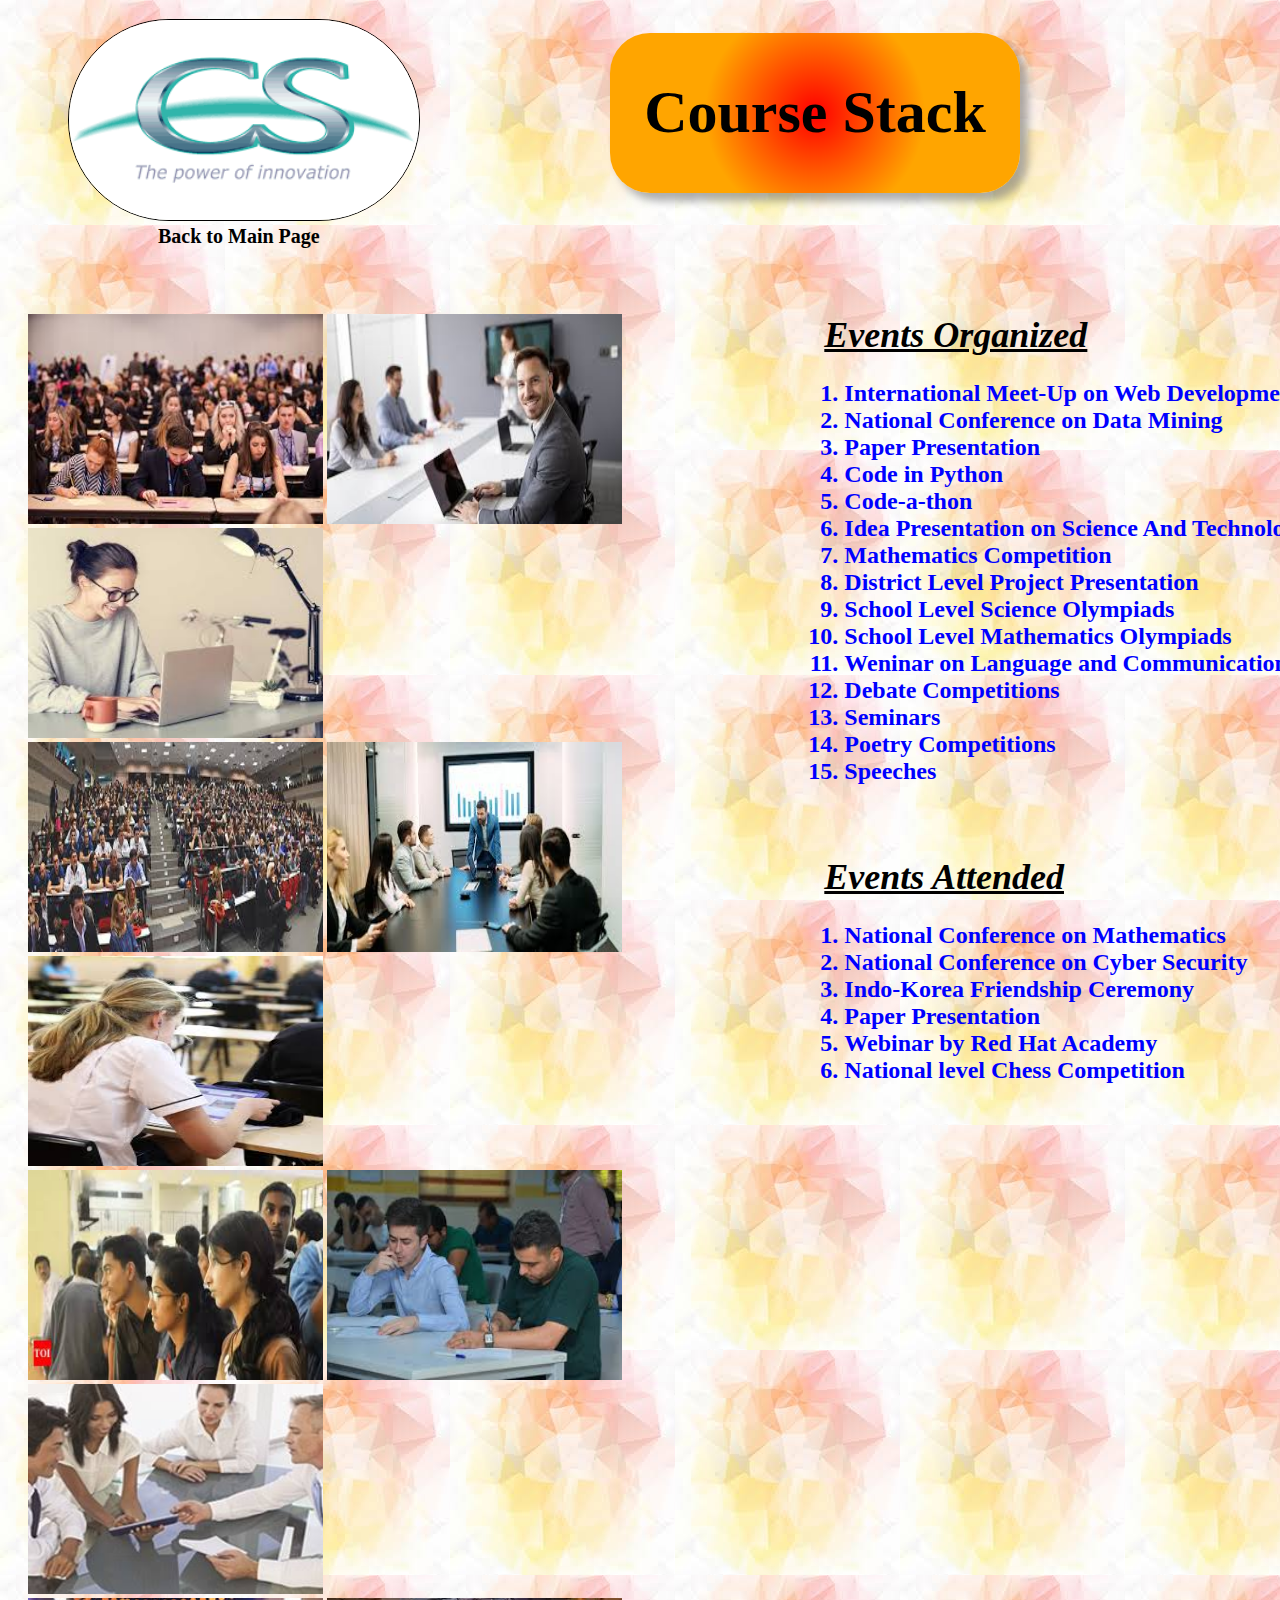
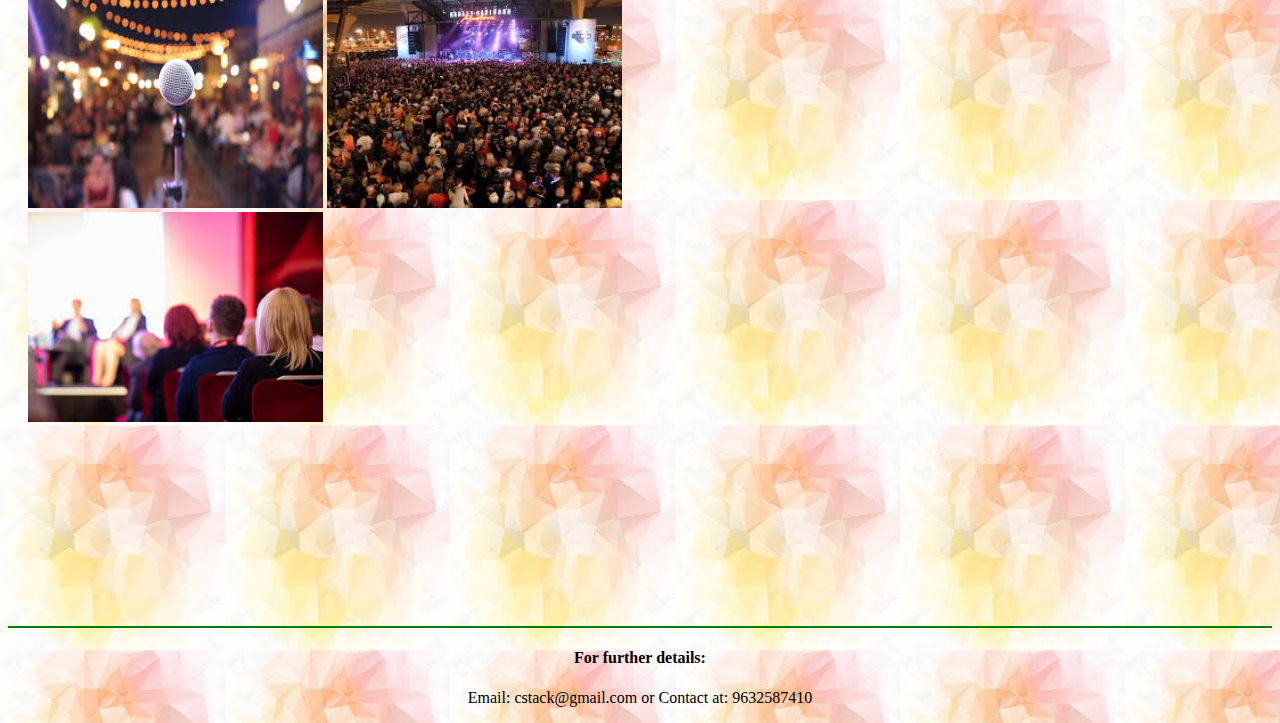
<file: 1event.html>
<!doctype html>

<html lang="en">

	<head>
		<meta charset="utf-8" />
		<title>Course_Stack Events</title>
		<link rel="stylesheet" type="text/css" href="Assignment_Main_Page.css">
		<link rel="icon" type="image/png" href="logo1.png" />
	</head>
	
	<body id="bodyevent">
		<div id="mainpage_logo">
			<figure>
				<a href="index.html" title="Main Page"><img src="logo1.png" class="imglogo" /></a>
				<figcaption>Back to Main Page</figcaption>
			</figure>
			<header id="h">
				<h1>Course Stack</h1>
			</header>
			
		</div>
		<div id="eventmain">
		<section>
			<div id="img-block">
				<div id = "img-row1">
					<img src="event11.jpg" class = "ie" />
					<img src="event12.jpg" class = "ie" />
					<img src="event13.jpg" class = "ie" />
					
				</div>
				<div id = "img-row2">
					<img src="event21.jpg" class = "ie" />
					<img src="event22.jpg" class = "ie" />
					<img src="event23.jpg" class = "ie" />
					
				</div>
				<div id = "img-row3">
					<img src="event31.jpg" class = "ie" />
					<img src="event32.jpg" class = "ie" />
					<img src="event33.jpg" class = "ie" />
					
				</div>
				<div id = "img-row4">
					<img src="event14.jpg" class = "ie" />
					<img src="event24.jpg" class = "ie" />
					<img src="event34.jpg" class = "ie" />
					
				</div>
				
			</div>
		</section>
		
		<div id="eventaside">
			<h2 class="image">Events Organized</h2>
			<ol>
				<li>International Meet-Up on Web Development</li>
				<li>National Conference on Data Mining</li>
				<li>Paper Presentation</li>
				<li>Code in Python</li>
				<li>Code-a-thon</li>
				<li>Idea Presentation on Science And Technology</li>
				<li>Mathematics Competition</li>
				<li>District Level Project Presentation</li>
				<li>School Level Science Olympiads</li>
				<li>School Level Mathematics Olympiads</li>
				<li>Weninar on Language and Communication Skills</li>
				<li>Debate Competitions</li>
				<li>Seminars</li>
				<li>Poetry Competitions</li>
				<li>Speeches</li>
			</ol>
			<br>
			<h2 class="image">Events Attended</h2>
			<ol>
				<li>National Conference on Mathematics</li>
				<li>National Conference on Cyber Security</li>
				<li>Indo-Korea Friendship Ceremony</li>
				<li>Paper Presentation</li>
				<li>Webinar by Red Hat Academy</li>
				<li>National level Chess Competition</li>
			</ol>
		</div>
		</div>
		
		<footer id="f">
			<h4>For further details:</h4>
			<p>Email: cstack@gmail.com or Contact at: 9632587410</p>
		</footer>
		
	</body>

</html>
</file>
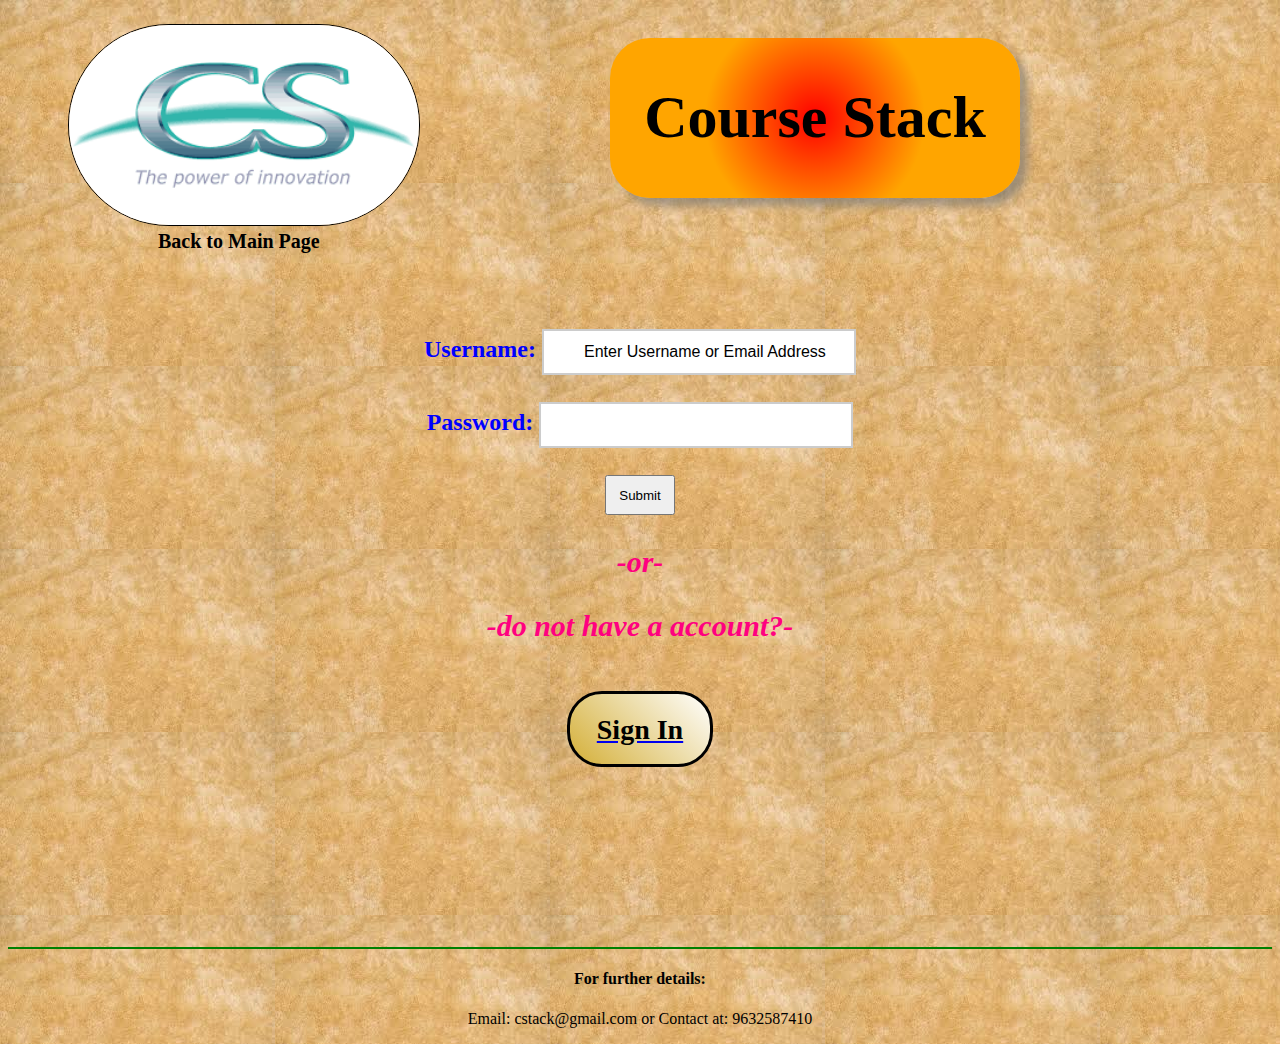
<file: 1LogIn.html>
<!doctype html>

<html lang="en">

	<head>
		<meta charset="utf-8" />
		<title>Course_Stack Login In/Sign In</title>
		<link rel="stylesheet" style="text/css" href="Assignment_Main_Page.css" />
		<link rel="icon" style="image/png" href="logo1.png" />
	</head>
	
	<body id="BodyLogin">
		<div id="mainpage_logo">
			<figure>
				<a href="index.html" title="Main Page"><img src="logo1.png" class="imglogo" /></a>
				<figcaption>Back to Main Page</figcaption>
			</figure>
			<header id="h">
				<h1>Course Stack</h1>
			</header>
			
		</div>
		
		<form class= "form1" action="CourseStack" method="post">
			Username: <input type="text" name="username" value="Enter Username or Email Address" />
			<br /><br />
			Password: <input type="password" name="pword" />
			<br /><br />
			<input type="submit" value="Submit">			
		</form>
		
		<p class="para1">-or-</p>
		<p class="para1">-do not have a account?-</p><br/>
		<a href="1SignIn.html"><h3 id="h31">Sign In</h3></a>
		
		<footer id="f">
			<h4>For further details:</h4>
			<p>Email: cstack@gmail.com or Contact at: 9632587410</p>
		</footer>
	</body>

</html>
</file>
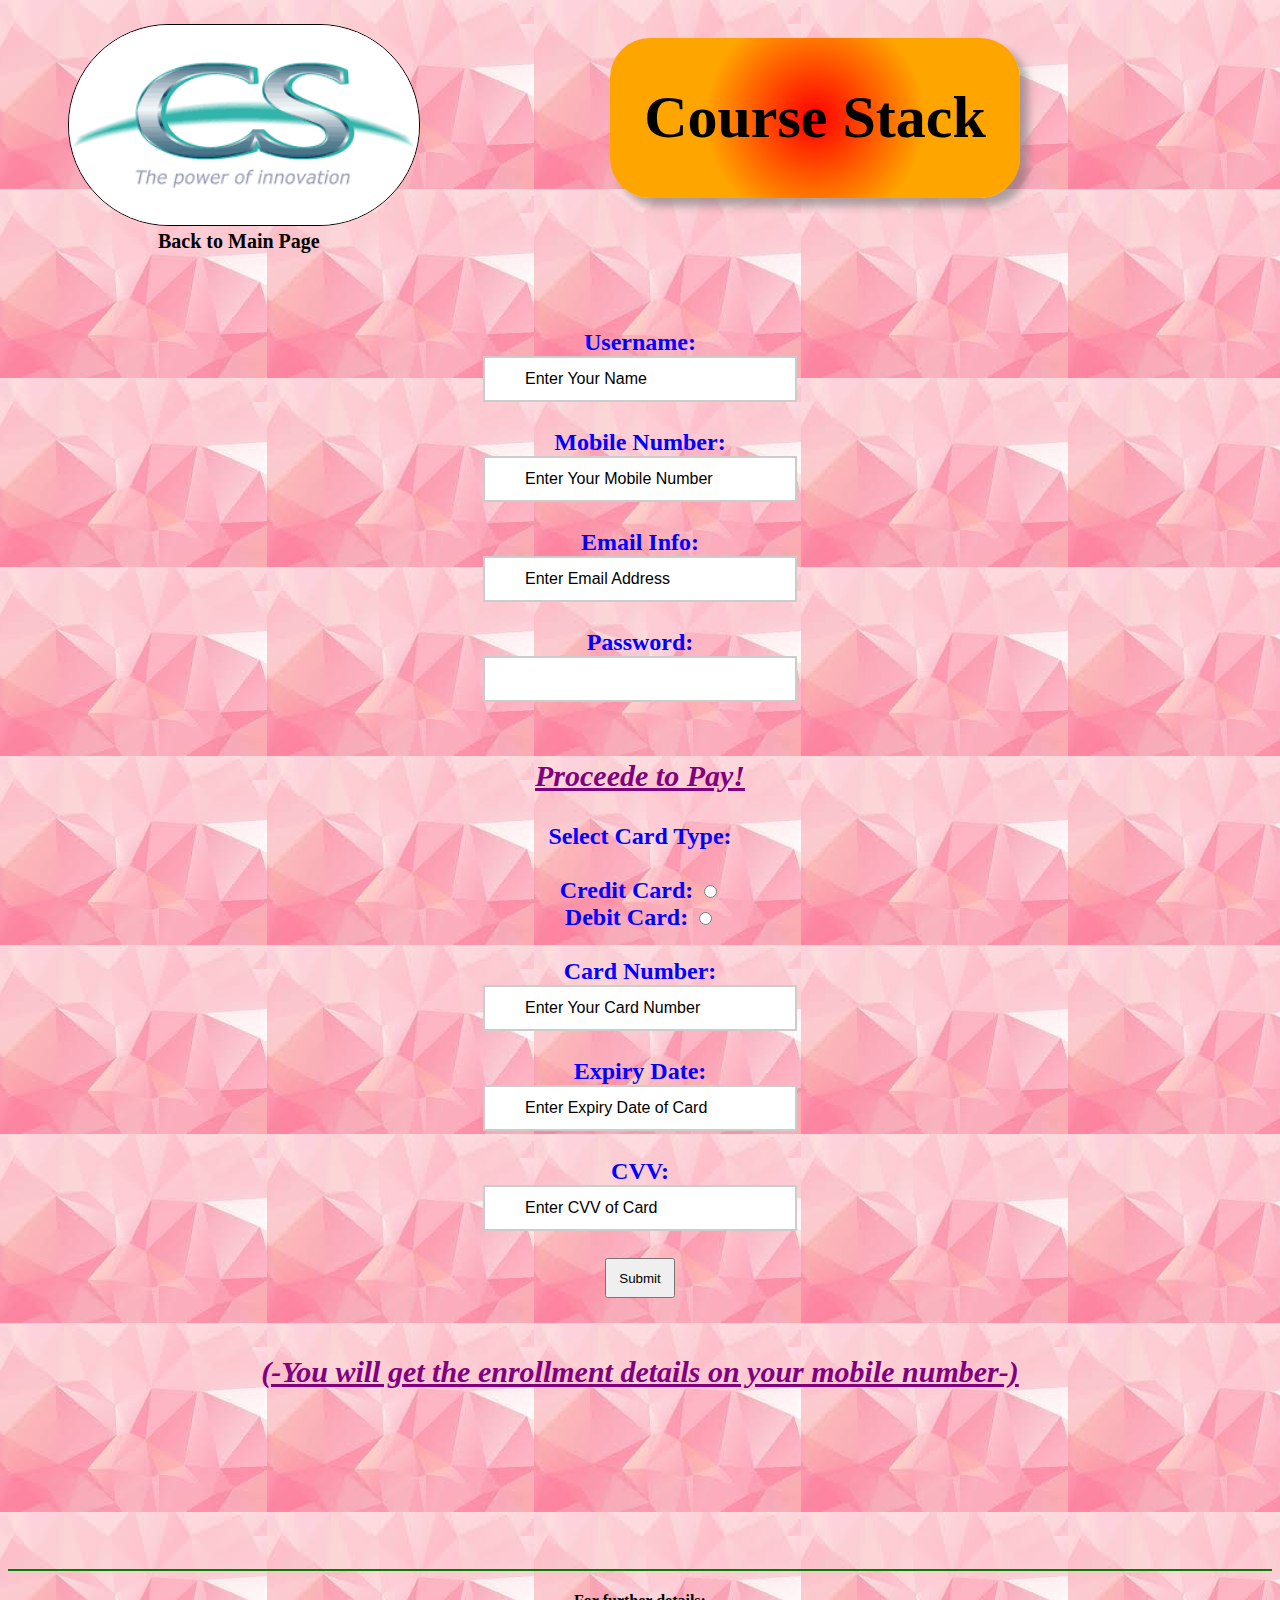
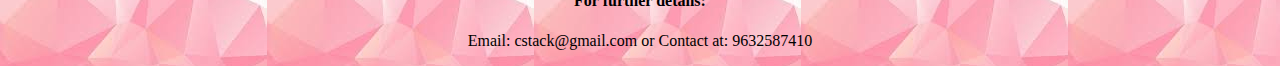
<file: 1Payment.html>
<!doctype html>

<html lang="en">

	<head>
		<meta charset="utf-8" />
		<title>Course_Stack Payment</title>
		<link rel="stylesheet" type="text/css" href="Assignment_Main_Page.css" />
		<link rel="icon" type="image/png" href="logo1.png" />
	</head>
	
	<body id="BodyPayment">
		<div id="mainpage_logo">
			<figure>
				<a href="index.html" title="Main Page"><img src="logo1.png" class="imglogo" /></a>
				<figcaption>Back to Main Page</figcaption>
			</figure>
			<header id="h">
				<h1>Course Stack</h1>
			</header>
			
		</div>
		
		<form class="form1" action="CourseStack" method="get">
			Username:<br /> <input type="text" name="name" value="Enter Your Name" />
			<br /><br />
			Mobile Number:<br /> <input type="text" name="pnum" value="Enter Your Mobile Number" />
			<br /><br />
			Email Info:<br /> <input type="text" name="username" value="Enter Email Address" />
			<br /><br />
			Password:<br /> <input type="password" name="pword" />
			<br /><br />
			<p class="para2">Proceede to Pay!</p>
			Select Card Type:<br /><br/>
			Credit Card: <input type = "radio" name = "card" value = "credit" />
			<br/>
			Debit Card: <input type = "radio" name = "card" value = "debit" />
			<br /><br />
			Card Number:<br /> <input type="text" name="cnum" value="Enter Your Card Number" />
			<br /><br />
			Expiry Date:<br /> <input type="text" name="expdate" value="Enter Expiry Date of Card" />
			<br /><br />
			CVV:<br /> <input  type="text" name="cvv" maxlength="3" value="Enter CVV of Card" />
			<br /><br />
			<input type="submit" value="Submit">
			<br /><br />
			<p class="para2">(-You will get the enrollment details on your mobile number-)</p>
		</form>
		
		<footer id="f">
			<h4>For further details:</h4>
			<p>Email: cstack@gmail.com or Contact at: 9632587410</p>
		</footer>
	</body>

</html>
</file>
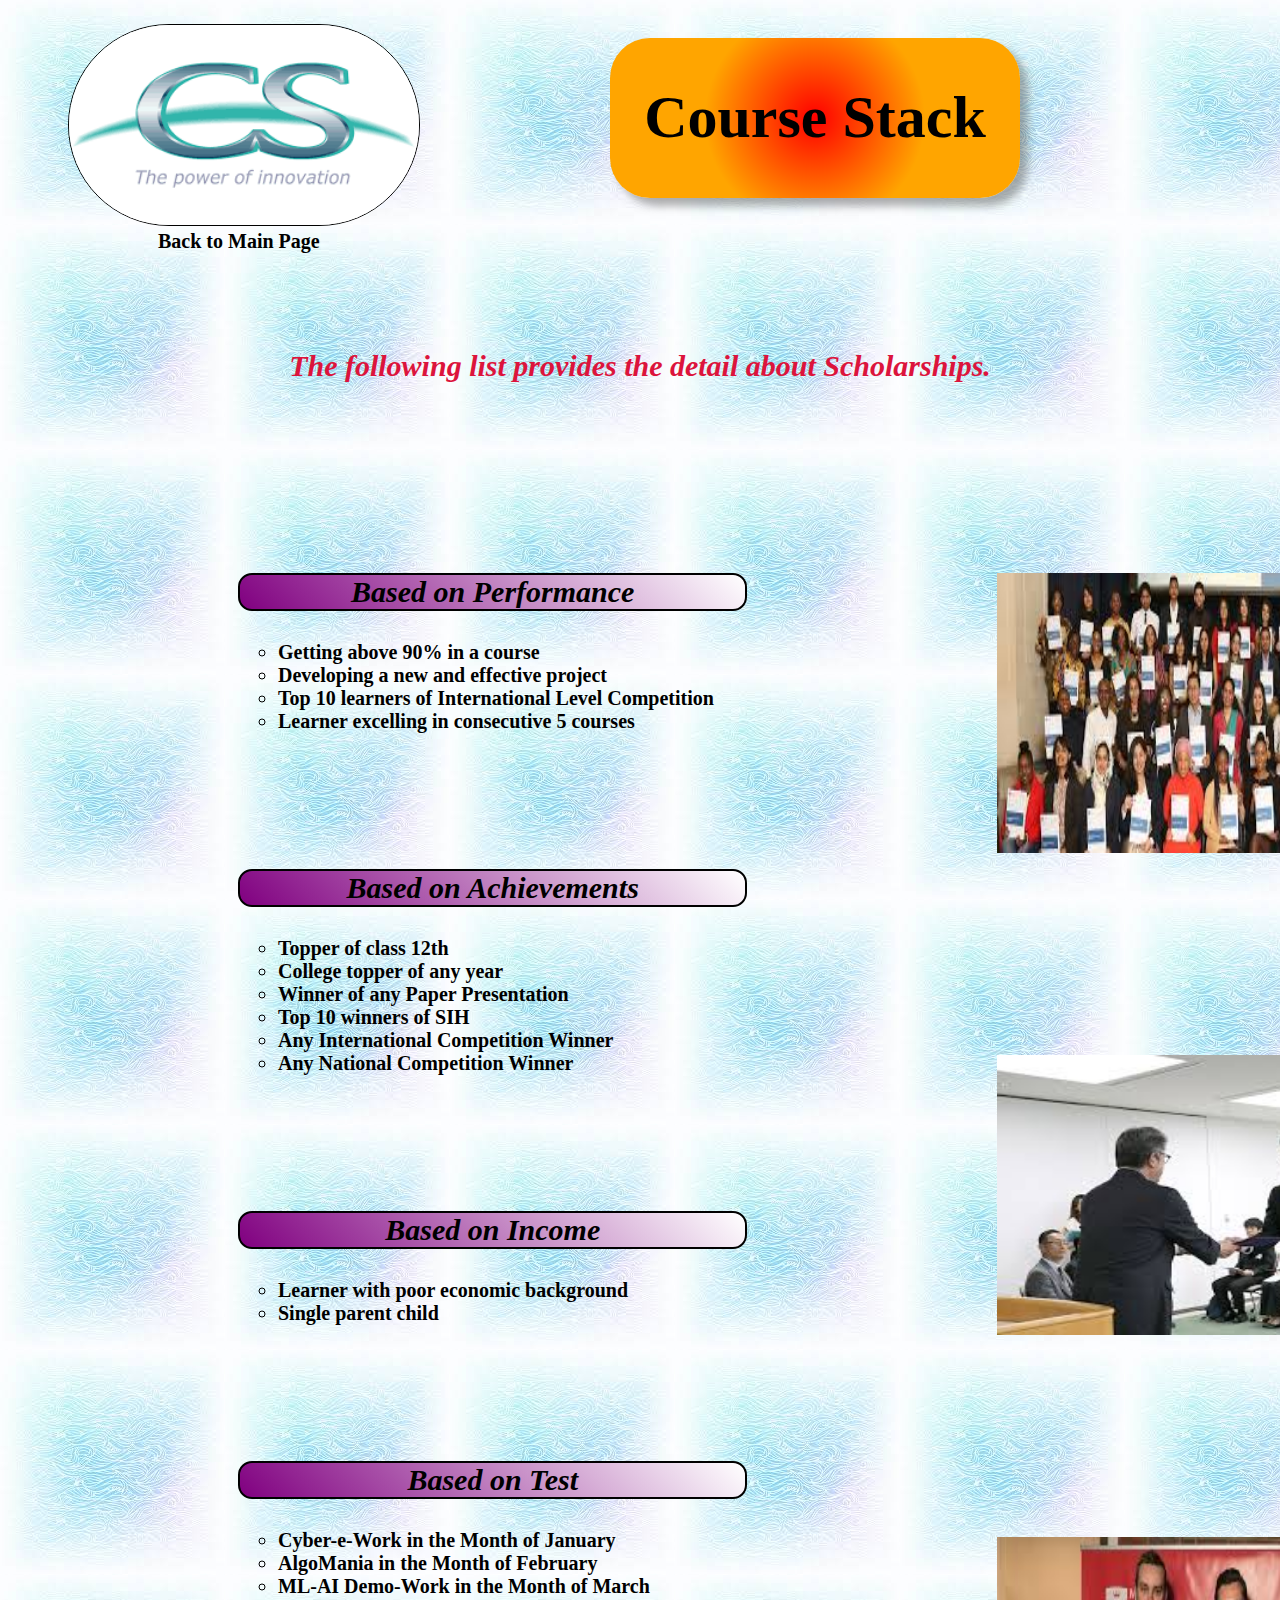
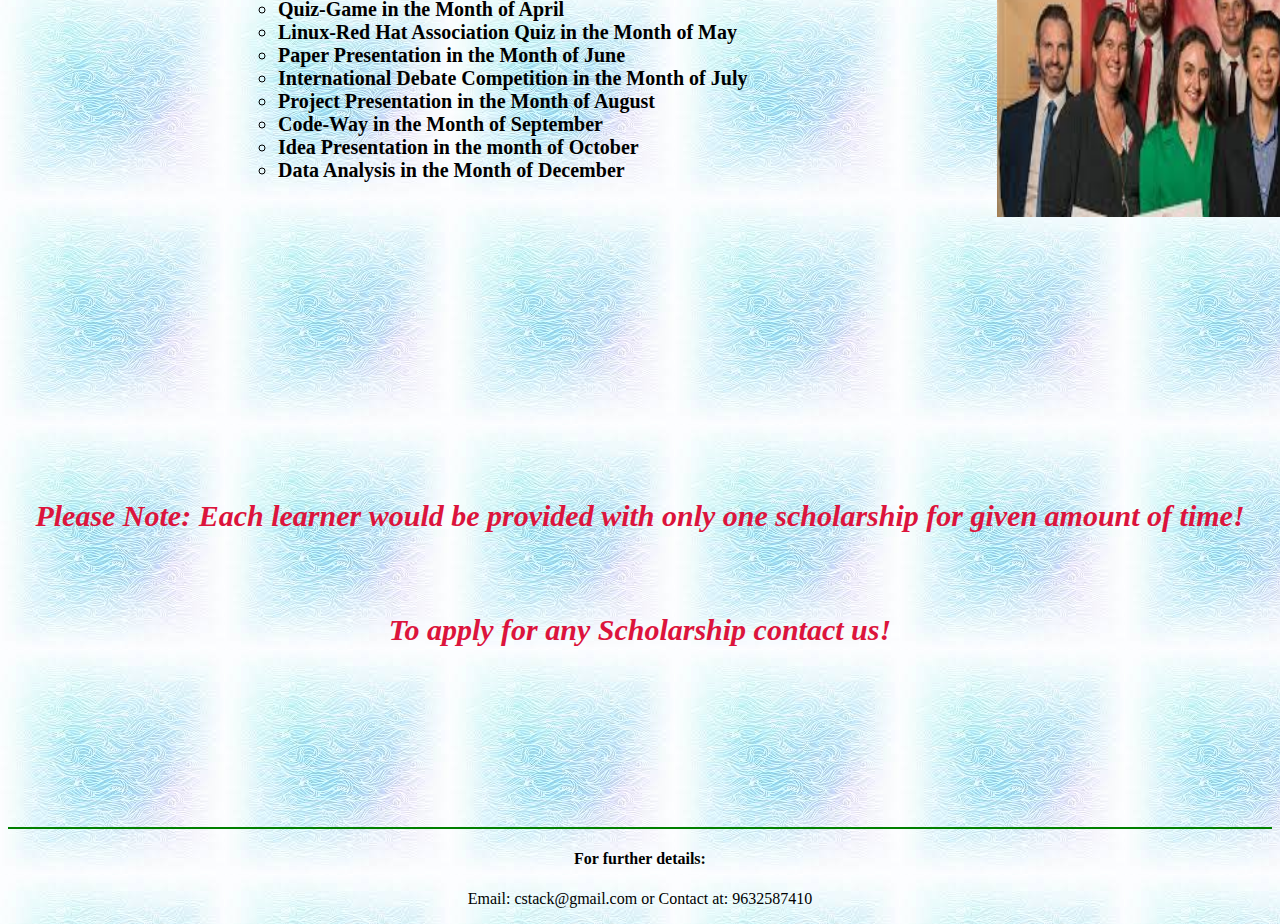
<file: 1Scholarship.html>
<!doctype html>

<html lang="en">

	<head>
		<meta charset="utf-8" />
		<title>Course_Stack Scholarship</title>
		<link rel="stylesheet" type="text/css" href="Assignment_Main_Page.css" />
		<link rel="icon" type="image/png" href="logo1.png" />
	</head>
	
	<body id="BodyScholarship">
		<div id="mainpage_logo">
			<figure>
				<a href="index.html" title="Main Page"><img src="logo1.png" class="imglogo" /></a>
				<figcaption>Back to Main Page</figcaption>
			</figure>
			<header id="h">
				<h1>Course Stack</h1>
			</header>
			
		</div>
		
		<p class="spara">The following list provides the detail about Scholarships.</p>
		
		<div id="main_scholar">
			
			<div id="scholar_aside">
				<p class="spara1">Based on Performance</p>
				<ul class="slist">
					<li>Getting above 90% in a course</li>
					<li>Developing a new and effective project</li>
					<li>Top 10 learners of International Level Competition</li>
					<li>Learner excelling in consecutive 5 courses</li>
				</ul>
				<br /><br />
				<p class="spara1">Based on Achievements</p>
				<ul class="slist">
					<li>Topper of class 12th</li>
					<li>College topper of any year</li>
					<li>Winner of any Paper Presentation</li>
					<li>Top 10 winners of SIH</li>
					<li>Any International Competition Winner</li>
					<li>Any National Competition Winner</li>
				</ul>
				<br /><br />
				<p class="spara1">Based on Income</p>
				<ul class="slist">
					<li>Learner with poor economic background</li>
					<li>Single parent child</li>
				</ul>
				<br /><br />
				<p class="spara1">Based on Test</p>
				<ul class="slist">
					<li>Cyber-e-Work in the Month of January</li>
					<li>AlgoMania in the Month of February</li>
					<li>ML-AI Demo-Work in the Month of March</li>
					<li>Quiz-Game in the Month of April</li>
					<li>Linux-Red Hat Association Quiz in the Month of May</li>
					<li>Paper Presentation in the Month of June</li>
					<li>International Debate Competition in the Month of July</li>
					<li>Project Presentation in the Month of August</li>
					<li>Code-Way in the Month of September</li>
					<li>Idea Presentation in the month of October</li>
					<li>Data Analysis in the Month of December</li>
				</ul>
				<br /><br />
			</div>
			
			<section>
				<div id="scholar_image">
					<image src="s3.jpg" class="simg" /><br/><br />
					
					<image src="s6.jpg" class="simg" /><br/><br />
					
					<image src="s8.jpg" class="simg" /><br/><br />
					
				</div>
			</section>
			
		</div>
		
		<p class="spara">Please Note: Each learner would be provided with only one scholarship for given amount of time!</p>
		<p class="spara">To apply for any Scholarship contact us!</p>
		
		<footer id="f">
			<h4>For further details:</h4>
			<p>Email: cstack@gmail.com or Contact at: 9632587410</p>
		</footer>
	</body>

</html>
</file>
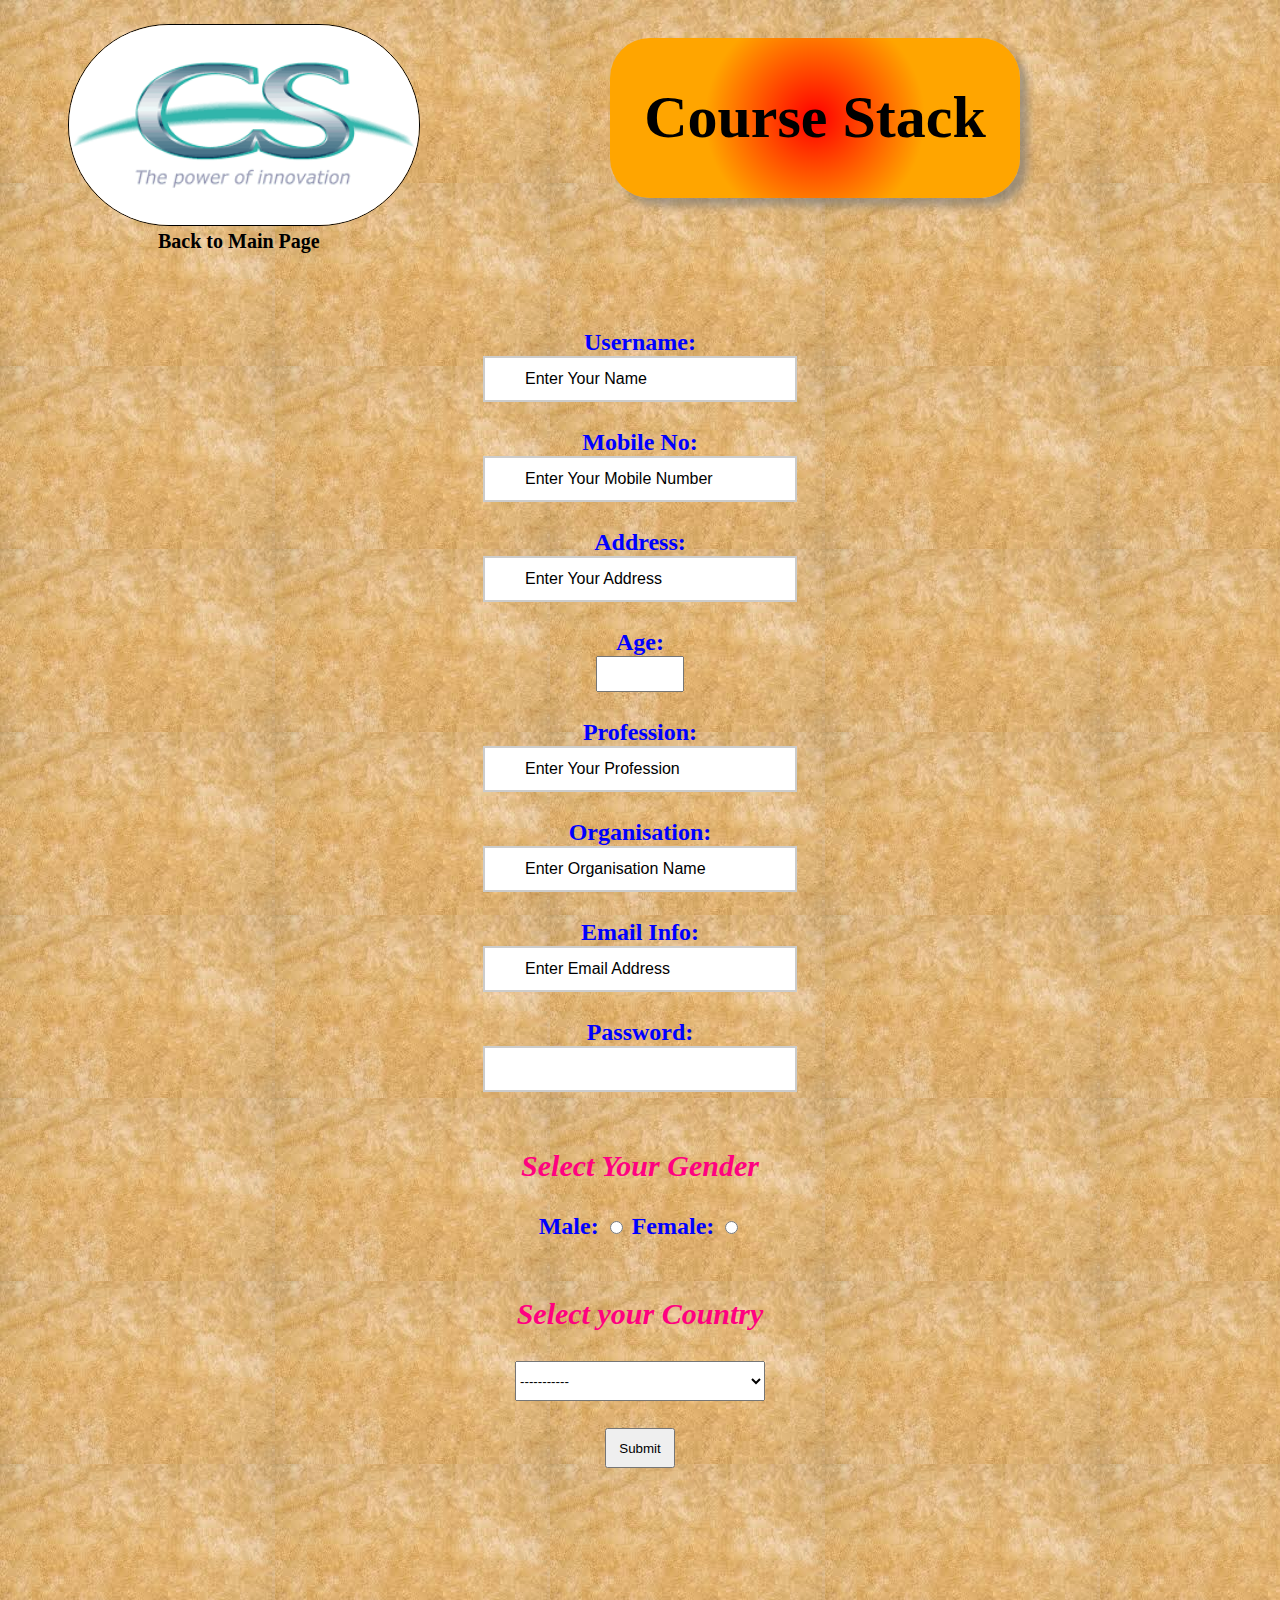
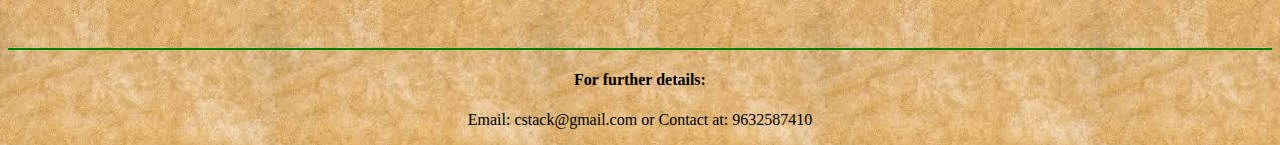
<file: 1SignIn.html>
<!doctype html>

<html lang="en">

	<head>
		<meta charset="utf-8" />
		<title>Course_Stack Sign In</title>
		<link rel="stylesheet" type="text/css" href="Assignment_Main_Page.css" />
		<link rel="icon" type="image/png" href="logo1.png" / >
	</head>
	
	<body id="BodySignIn">
		<div id="mainpage_logo">
			<figure>
				<a href="index.html" title="Main Page"><img src="logo1.png" class="imglogo" /></a>
				<figcaption>Back to Main Page</figcaption>
			</figure>
			<header id="h">
				<h1>Course Stack</h1>
			</header>
			
		</div>
		
		<form class="form1" action="CourseStack" method="get">
			
			Username:<br /> <input type="text" name="name" value="Enter Your Name" />
			<br /><br />
			Mobile No:<br /> <input type="text" name="pnum" value="Enter Your Mobile Number" />
			<br /><br />
			Address:<br /> <input type="text" name="address" value="Enter Your Address" />
			<br /><br />
			Age:<br /> <input type="number" id="quantity" name="quantity" min="8" />
			<br /><br />
			Profession:<br /> <input type="text" name="profession" value="Enter Your Profession" />
			<br /><br />
			Organisation:<br /> <input type="text" name="organisation" value="Enter Organisation Name" />
			<br /><br />
			Email Info:<br /> <input type="text" name="username" value="Enter Email Address" />
			<br /><br />
			Password:<br /> <input type="password" name="pword" />
			<br /><br />
			<p class="para1">Select Your Gender</p>
			Male: <input type = "radio" name = "gender" value = "male" />
			Female: <input type = "radio" name = "gender" value = "female" /> 
			<br /><br />
			<p class="para1">Select your Country</p>
				
				<select id="country" name="countries">
					<option value="none">-----------</option>
					<option value="america">America</option>
					<option value="australia">Australia</option>
					<option value="austria">Austria</option>
					<option value="bangladesh">Bangladesh</option>
					<option value="brazil">Brazil</option>
					<option value="canada">Canada</option>
					<option value="chile">Chile</option>
					<option value="cuba">Cuba</option>
					<option value="denmark">Denmark</option>
					<option value="dominica">Dominica</option>
					<option value="egypt">Egypt</option>
					<option value="estonia">Estonia</option>
					<option value="finland">Finland</option>
					<option value="france">France</option>
					<option value="germany">Germany</option>
					<option value="greece">Greece</option>
					<option value="hawaii">Hawaii</option>
					<option value="hungary">Hungary</option>
					<option value="iceland">Iceland</option>
					<option value="india">India</option>
					<option value="italy">Italy</option>
					<option value="japan">Japan</option>
					<option value="kenya">Kenya</option>
					<option value="laos">Laos</option>
					<option value="libya">Libya</option>
					<option value="malaysia">Malaysia</option>
					<option value="mexico">Mexico</option>
					<option value="nepal">Nepal</option>
					<option value="new zealand">New Zealand</option>
					<option value="oman">Oman</option>
					<option value="peru">Peru</option>
					<option value="poland">Poland</option>
					<option value="qatar">Qatar</option>
					<option value="romania">Romania</option>
					<option value="russia">Russia</option>
					<option value="spain">Spain</option>
					<option value="turkey">Turkey</option>
					<option value="ukraine">Ukraine</option>
					<option value="vietnam">Vietnam</option>
					<option value="wurttemberg">Wurttemberg</option>
					<option value="yemen">Yemen</option>
					<option value="zimbabwe">Zimbabwe</option>
				</select>
	
			<br /><br />
			<input type="submit" value="Submit">
		</form>
		
		<footer id="f">
			<h4>For further details:</h4>
			<p>Email: cstack@gmail.com or Contact at: 9632587410</p>
		</footer>
	</body>

</html>
</file>
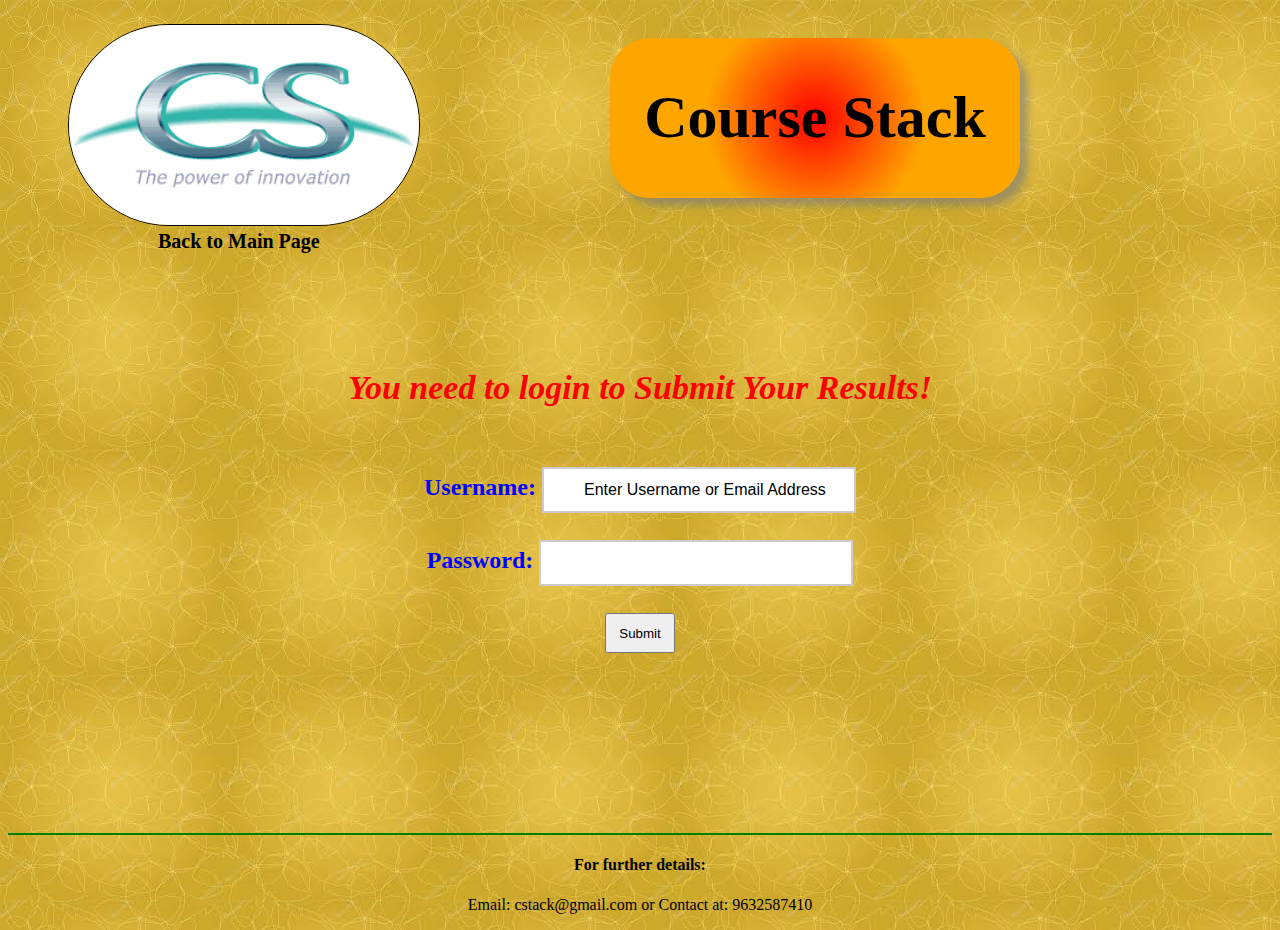
<file: 1submission.html>
<!doctype html>

<html lang="en">

	<head>
		<meta charset="utf-8" />
		<title>Course_Stack Challenge LogIn</title>
		<link rel="stylesheet" type="text/css" href="Assignment_Main_Page.css" />
		<link rel="icon" type="image/png" href="logo1.png" />
	</head>
	
	<body id="bodySub">
		<div id="mainpage_logo">
			<figure>
				<a href="index.html" title="Main Page"><img src="logo1.png" class="imglogo" /></a>
				<figcaption>Back to Main Page</figcaption>
			</figure>
			<header id="h">
				<h1>Course Stack</h1>
			</header>
			
			
			
		</div>
		
		<p id="submit2">You need to login to Submit Your Results!</p>
		
		<form class="form2" action="CourseStack" method="get">
			Username: <input type="text" name="username" value="Enter Username or Email Address" />
			<br /><br />
			Password: <input type="password" name="pword" />
			<br /><br />
			<input type="submit" value="Submit">
		</form>
		
		<footer id="f">
			<h4>For further details:</h4>
			<p>Email: cstack@gmail.com or Contact at: 9632587410</p>
		</footer>
	</body>

</html>
</file>
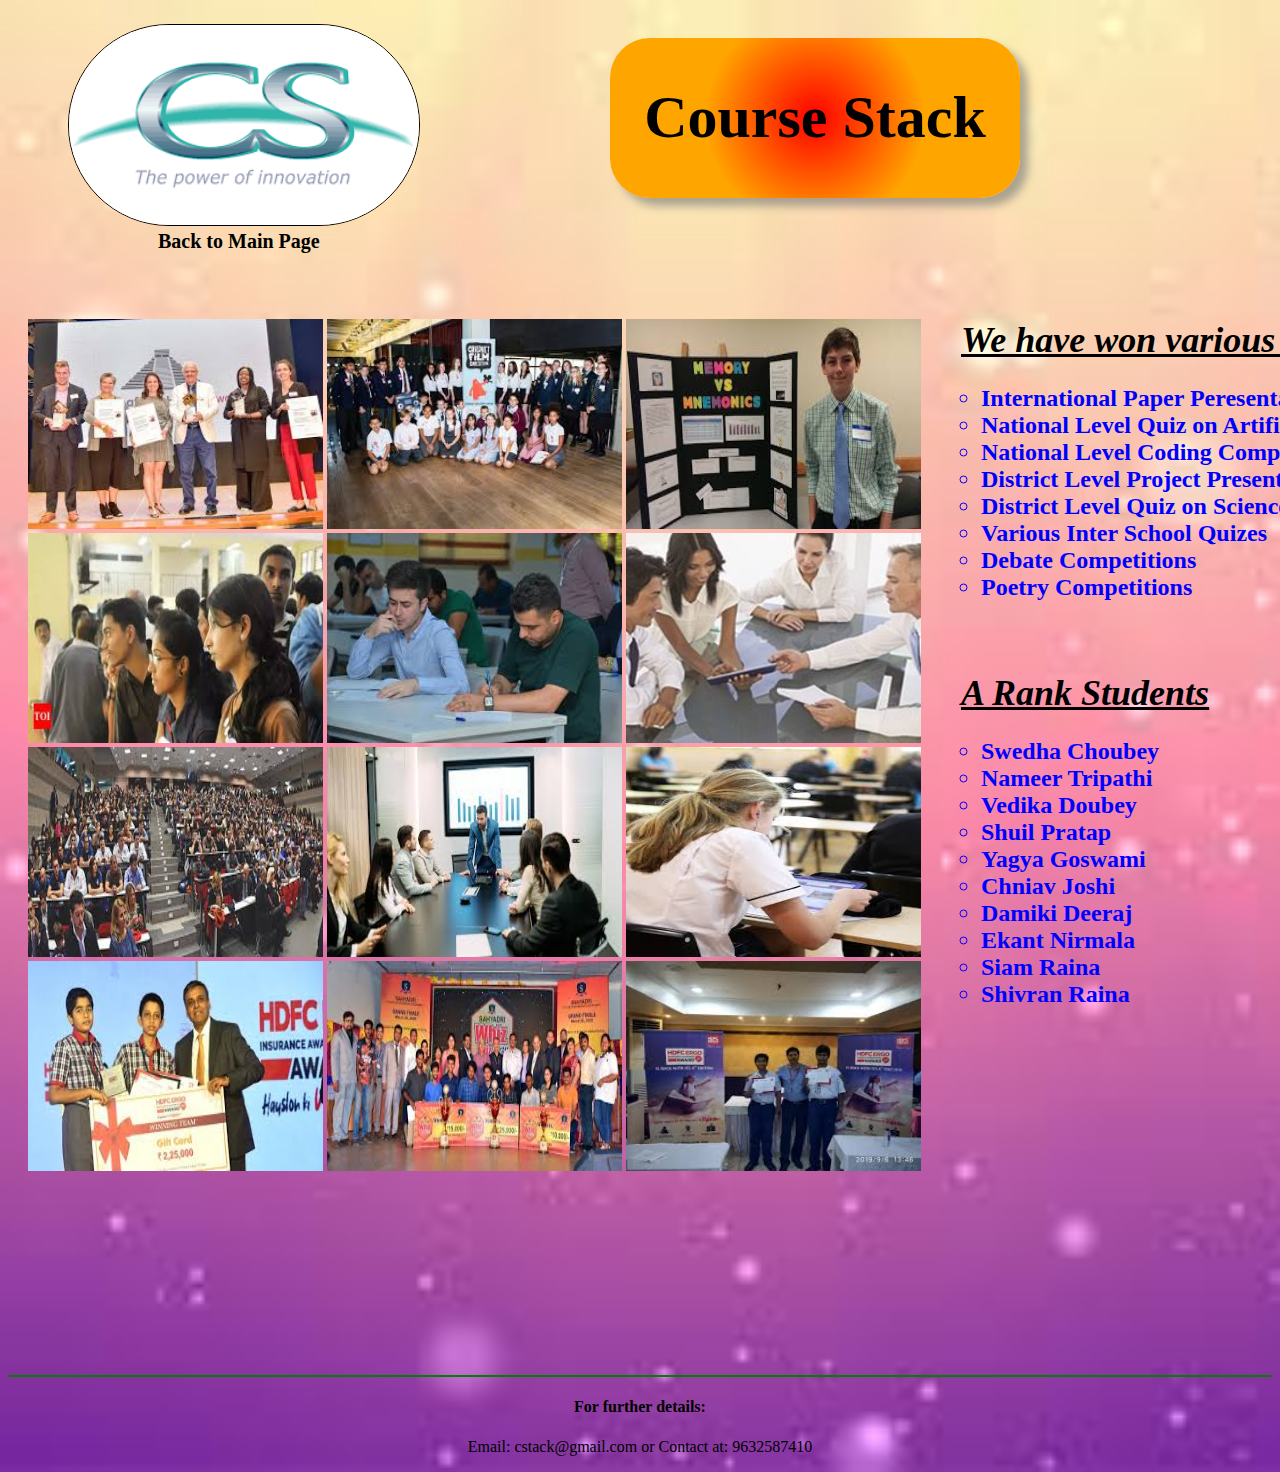
<file: 1success-storry.html>
<!doctype html>

<html lang="en">

	<head>
		<meta charset="utf-8" />
		<title>Course_Stack Success Stories</title>
		<link rel="stylesheet" type="text/css" href="Assignment_Main_Page.css" />
		<link rel="icon" type="image/png" href="logo1.png" />
	</head>
	
	<body id="bodyss">
		<div id="mainpage_logo">
			<figure>
				<a href="index.html" title="Main Page"><img src="logo1.png" class="imglogo" /></a>
				<figcaption>Back to Main Page</figcaption>
			</figure>
			<header id="h">
				<h1>Course Stack</h1>
			</header>
			
		</div>
		<div id = "mainss">
		<section>
		<div id="ssblock">
			<div id="ss1">
				<img src="ss11.jpg" class = "ie"  />
				<img src="ss12.jpg" class = "ie"  />
				<img src="ss13.jpg" class = "ie"  />
				
			</div>
			<div id="ss2">
				<img src="event31.jpg" class = "ie" />
				<img src="event32.jpg" class = "ie" />
				<img src="event33.jpg" class = "ie" />
				
			</div>
			<div id="ss3">
				<img src="event21.jpg" class = "ie" />
				<img src="event22.jpg" class = "ie" />
				<img src="event23.jpg" class = "ie" />
				
			</div>
			<div id="ss4">
				<img src="ss14.jpg" class = "ie"  />
				<img src="ss24.jpg" class = "ie"  />
				<img src="ss34.jpg" class = "ie"  />
				
			</div>
		</div>
		</section>
		
		<div id="ssaside">
			<h2 class="image">We have won various competitions</h2>
			<ul>
				<li>International Paper Peresentation</li>
				<li>National Level Quiz on Artificial Intelligence</li>
				<li>National Level Coding Competition</li>
				<li>District Level Project Presentation</li>
				<li>District Level Quiz on Science And Technology</li>
				<li>Various Inter School Quizes</li>
				<li>Debate Competitions</li>
				<li>Poetry Competitions</li>
			</ul>
			<br>
			<h2 class="image">A Rank Students</h2>
			<ul>
				<li>Swedha Choubey</li>
				<li>Nameer Tripathi</li>
				<li>Vedika Doubey</li>
				<li>Shuil Pratap</li>
				<li>Yagya Goswami</li>
				<li>Chniav Joshi</li>
				<li>Damiki Deeraj</li>
				<li>Ekant Nirmala</li>
				<li>Siam Raina</li>
				<li>Shivran Raina</li>
			</ul>
		</div>
		</div>
		
		<footer id="f">
			<h4>For further details:</h4>
			<p>Email: cstack@gmail.com or Contact at: 9632587410</p>
		</footer>
	</body>

</html>
</file>
<file: Assignment_Main_Page.css>
#mainpage_logo {
	display: -webkit-box;
	-webkit-box-orient: horizontal;
	-webkit-box-flex: 1;
	margin-left: 20px;
}

#bodyevent {
	background-image: url(bevent1.jpg);
	margin-top: 3px;

}

#bodySub {
	background-image: url(bchallenge2.jpg);
}

#BodyChalleneg {
	background-image: url(cchallenge.jpg);
}

#BodyPayment {
	background-image: url(bpay.jpg);
}

#bodyss{
	background-image: url(bsuccess.jpg);
	background-repeat: no-repeat;
	background-size: cover;
}

#BodyCourse {
	background-image: url(bcourses.jpg);
}

#bodycc {
	background-image: url(bcareer.jpg);
}

#BodyAbout {
	background-image: url(babout.jpg);
}

#bodymain {
	width: 98%;
	display: -webkit-box;
	-webkit-box-pack: center;
	background-image: url(bmain.jpg);
}

#BodyScholarship {
	background-image: url(bscholar.jpg);
}

#BodyLogin {
	background-image: url(bLS.jpg);

}

#BodySignIn {
	background-image: url(bLS.jpg);
}

#f {
	text-align: center;
	border-top: 2px solid green;
	font: 16px Tahoma;
	margin-top: 180px;
}


#eventmain {
	max-width: 63%;
	margin: 30px 0px;
	display: -webkit-box;
	-webkit-box-orient: horizontal;
	-webkit-box-flex: 1;
}

#img-block {
	max-width: 100%;
	margin: 20px;
	display: -webkit-box;
	-webkit-box-orient: vertical;
	-webkit-box-flex: 1;
}

.ie {
	width: 295px;
	height: 210px;
}

.imglogo {
	width: 350px;
	height: 200px;
	border: 1px black solid;
	border-radius: 120px;
}

#eventaside{
	font: bold 24px Times New Roman;
	color: blue;
}

.image {
	color: black;
	font-style: italic;
	text-decoration: underline;
	margin: 20px;
}

#h {
	display: block;
	font-size: 30px;
	padding: 5px;
	text-align: center;
	width: 400px;
	height: 150px;
	background: -webkit-radial-gradient(center,circle,red 0%,orange 50%);
	margin-top: 30px;
	margin-left: 150px;
	-webkit-border-radius: 40px;
	-webkit-box-shadow: rgba(120,120,120,0.6) 8px 8px 8px;
}

#mainss {
	max-width: 90%;
	margin: 30px 0px;
	display: -webkit-box;
	-webkit-box-orient: horizontal;
	-webkit-box-flex: 1;
}

#ssblock {
	max-width: 100%;
	margin: 20px;
	display: -webkit-box;
	-webkit-box-orient: vertical;
	-webkit-box-flex: 1;
}

#ssaside {
	font-weight: bold;
	color: blue;
	font-size: 24px;
}

#main_cc {
	max-width: 63%;
	display: -webkit-box;
	-webkit-box-orient: horizontal;
	-webkit-box-flex: 1;
	margin-right: auto;
	margin-left: auto;
	margin-top: 140px;
}

#cctable {
	text-align: center;
	margin-right: 200px;
	font-size: 20px;
}

.cci {
	margin-left: 10px;
	width: 360px;
	height:220px;
	margin-top:180px;
}

.tcc {
	border: 4px solid red;
	border-collapse: collapse;
}

.ttr {
	background-color: white;
}

td, th {
	border: solid 2px black;
}

tbody tr:hover {background-color:yellow;} 

tbody tr:nth-child(even) {
	background-color:green;
	color:white;
}

tfoot td:first-child {
	text-align: right;
}

tfoot{
	font-size: 28px;
	font-weight: bold;
}

#cctable2 {
	font-size: 20px;
	text-align: center;
}

ul {
	list-style-type: circle;
}

header, nav, section, article, hgroup, aside, footer {
	display: block;
}


#top_wrapper{
	max-width: 100%;
	margin: 30px 0px;
	display: -webkit-box;
	-webkit-box-orient: vertical;
	-webkit-box-flex: 1;
}

#top_nav {
	background-color: blue;
	color: white;
	border: red;
	margin-top:90px;
	position: sticky;
	top:0;
	overflow: auto;
}


figcaption {
	font-weight: bold;
	font-size: 20px;
	margin-left: 90px;
}

#top_nav li {
	display: inline-block;
	padding: 15px;
	font: 34px Tahoma bold;
	list-style: none;
	margin-right:45px;
	margin-left: 50px;
	color: white;
	opacity: 1.2;
	flex-grow: 0;
	-webkit-transition: -webkit-transform 2s, background 2s, color, opacity 2s, flex-grow;

}

#top_nav li:hover {
	-webkit-transform: rotate(360deg);
	opacity: 2;
	background: #FFFF00; 
	flex-grow: 3;
	color: 	#FF1493;
	cursor: pointer;
}

#new_div {
	display: -webkit-box;
	-webkit-box-orient: horizontal;
	margin-top: 100px;
}

#side_news{
	border: 8px double yellow;
	width: 250px;
	height:500px;
	margin-left: 160px;
	padding: 25px;
	background-color: #66CCCC;
	border-radius: 20px;
}

#main_section {
	display: -webkit-box;
	-webkit-box-orient: horizontal;
	margin-top: 70px;
}

.mainsec {
	width: 460px;
	height: 300px;
	margin-right: 7px;
	margin-left: 7px;
}

#main_text {
	margin-left:565px;
}

.mainsec2 {
	border: white 5px solid;
	width: 482px;
	height: 300px;
	margin-right: 7px;
	margin-left: 7px;
}

#update {
	font-size: 34px;
	text-decoration: underline;
}

.text {
	font-size: 64px;
	color: white;
	text-align: center;
	text-decoration: underline;
	background-color: #800080;
	border: 1px solid #800080;
	width:fit-content;
	border-radius: 30px;
	margin-right: auto;
	margin-left: auto;
	font-style: italic;
}

.form1 {
	text-align: center;
	margin-top: 60px;
	font-size: 24px;
	font-weight: bold;
	color: blue;

}

input[type=password] {
	width: 250px;
    border: 2px solid #ccc;
    font-size: 16px;
    padding: 12px 20px 12px 40px;
}

input[type=text] {
	width: 250px;
    border: 2px solid #ccc;
    font-size: 16px;
    padding: 12px 20px 12px 40px;
	transition: width 0.4s ease-in-out;
}

input[type=text]:focus {
  width: 50%;
}

input[type=submit] {
	width: 70px;
	height: 40px;
}

input[type=number] {
	width: 80px;
	height: 30px;
}

#country {
	width: 250px;
	height: 40px;
}

.custom-select{
  width: 200px;
  text-align: center;  
}

.para1 {
	font-size: 30px;
	font-style: italic;
	text-align: center;
	color: #FF0080;
	font-weight: bold;
}

.para2 {
	font-size: 30px;
	font-style: italic;
	text-align: center;
	color: #800080;
	font-weight: bold;
	text-decoration: underline;
}

#h31 {
	padding: 10px;
	border: solid black 3px;
	border-radius: 35px;
	width: 120px;
	height: 40px;
	margin: auto;
	text-align: center;
	padding-top:20px;
	color: black;
	font-size: 28px;
	background: -webkit-linear-gradient(45deg,#D4AF37,white);
}

.course_head1 {
	display: block;
	font-size: 24px;
	padding: 3px;
	text-align: center;
	width: 300px;
	background: -webkit-radial-gradient(center,circle,pink 0%,white 50%);
	/*margin: 10px auto;*/
	-webkit-border-radius: 40px;
	-webkit-box-shadow: rgba(120,120,120,0.6) 8px 8px 8px;
}

.course_head2 {
	display: block;
	font-size: 24px;
	padding: 3px;
	text-align: center;
	width: 300px;
	background: -webkit-radial-gradient(center,circle,yellow 0%,white 50%);
	/*margin: 10px auto;*/
	-webkit-border-radius: 40px;
	-webkit-box-shadow: rgba(120,120,120,0.6) 8px 8px 8px;
}

.course_head3 {
	display: block;
	font-size: 24px;
	padding: 3px;
	text-align: center;
	width: 300px;
	background: -webkit-radial-gradient(center,circle,green 0%,white 50%);
	/*margin: 10px auto;*/
	-webkit-border-radius: 40px;
	-webkit-box-shadow: rgba(120,120,120,0.6) 8px 8px 8px;
}

.course_head4 {
	display: block;
	font-size: 24px;
	padding: 3px;
	text-align: center;
	width: 300px;
	background: -webkit-radial-gradient(center,circle,orange 0%,white 50%);
	/*margin: 10px auto;*/
	-webkit-border-radius: 40px;
	-webkit-box-shadow: rgba(120,120,120,0.6) 8px 8px 8px;
}

.paragraph1 {
	border: 2px solid red;
	-webkit-box-flex: 1;
	font-weight: bold;
	font-size: 16px;
	padding: 20px;
	background-color: white;
	width: 300px;
	border-radius: 40px;
}

.list1 {
	border: 2px solid white;
	-webkit-box-flex: 1;
	font-weight: bold;
	font-size: 16px;
	padding: 10px;
	background-color: yellow;
	width: 300px;
	border-radius: 40px;
}

.img1 {
	width: 350px;
	height: 200px;
}

.h21 {
	border: 2px solid red;
	border-radius: 12px;
	width: 120px;
	color: black;
	background-color: white;
	margin-left: auto;
	margin-right: auto;
}

#course1, #course2, #course3 {
	max-width: 100%;
	margin: 30px 0px;
	display: -webkit-box;
	-webkit-box-orient: horizontal;
	-webkit-box-flex: 1;
	margin-right: 50px;
	margin-left: 50px;
}

#c11, #c12, #c13, #c21, #c22, #c23, #c31. #c32, #c33, #c14, #c24, #c34 {
	
	display: -webkit-box;
	-webkit-box-orient: vertical;
	-webkit-box-flex: 1;
	margin-right: 100px;
}

#main_course {
	display: -webkit-box;
	-webkit-box-orient: vertical;
	max-width: 100%;
}

#main_scholar {
	max-width: 100%;
	margin: 30px;
	display: -webkit-box;
	-webkit-box-orient: horizontal;
	-webkit-box-flex: 1;
}

#scholar_aside {
	margin-right: 250px;
	margin-left: 200px;
	margin-top: 80px;
}

.spara {
	text-align: center;
	margin-top: 80px;
	font-weight: bold;
	font-style: italic;
	color: #dc143c;
	font-size: 30px;
}

.spara1 {
	text-align: center;
	margin-top: 80px;
	font-weight: bold;
	font-style: italic;
	font-size: 30px;
	border: 2px solid black;
	background: -webkit-linear-gradient(45deg,#800080,white);
	border-radius: 14px;
}

#scholar_image {
	margin-top: 160px;
}

.simg {
	width: 480px;
	height: 280px;
	margin-bottom: 180px;
}

.slist {
	font-size: 20px;
	font-weight: bold;
}

#about_nav {
	background-color: #8B008B;
	color: yellow;
	border: red;
	margin-top:60px;
	position: sticky;
	top:0;
}

#about_nav li {
	display: inline-block;
	padding: 15px;
	font: 34px Tahoma bold;
	list-style: none;
	margin-right:70px;
	margin-left: 60px;
	color: yellow;
	opacity: 1.2;
	-webkit-transition: -webkit-transform 2s, background 2s, opacity 2s;
}

#about_nav li:hover {
	-webkit-transform: rotate(360deg);
	opacity: 2;
	background: #1ec7e6; 
	cursor: pointer;
}

a:hover {
	cursor: pointer;
}

textarea {
	width: 450px;
	height: 150px;
	text-align: center;
	font-size: 20px;
}

.about_header {
	color: #FF0000;
	display: block;
	text-align: centre;
	border: 2px solid black;
	background: -webkit-linear-gradient(45deg,black,white);
	border-radius: 14px;
	width: 400px;
	padding: 5px;
	font-style: italic;
	margin: auto;
}

.about_para{
	border: 2px solid red;
	width: 900px;
	margin: 20px;
	padding: 25px;
	background-color: #98ff98;
	border-radius: 35px;
	font-weight: bold;
	font-size: 20px;
}

.about_m {
	border: 2px solid blue;
	width: 700px;
	margin: 20px;
	padding: 25px;
	background-color: #FFFF99;
	border-radius: 35px;
	font-weight: bold;
	color: #790604;
	font-size: 20px;
}

#about_t {
	border-collapse: collapse;
	border: 5px red solid;
	text-align: center;
	width:600px;
	margin-top: 80px;
}

.attr {
	font-size: 22px;
	background-color: ffe5b4;
}

th {
	font-style: italic;
	font-size: 28px;
}

caption {
	font-size: 24px;
	font-weight: bold;
	font-style: italic;
	margin-top: 10px;
}

#about1, #about2, #about3, #about4, #about5{
	display: -webkit-box;
	-webkit-box-orient: horizontal;
	margin-top: 80px;
}

#about_section1, #about_section2, #about_section3, #about_section4, #about_section5 {
	display: -webkit-box;
	-webkit-box-orient: vertical;
	margin: auto;
}

#about_aside1, #about_aside2, #about_aside3, #about_aside4, #about_aside5 {
	margin: auto;
}

.about_img {
	width: 400px;
	height: 260px;
	border: 4px solid black;
	border-radius: 40px;
}

.about_img1 {
	width: 280px;
	height: 190px;
	border: 3px solid brown;
	border-radius: 40px;
	margin-right: 80px;
	margin-left: 100px;
}

#about6 {
	margin-top: 280px;
	margin-left: 40px;;
}

.challenge_head {
	font-size: 44px;
	color:#FF00FF;
	display: -webkit-box;
	background: -webkit-linear-gradient(45deg,#90EE90,white);
	width:fit-content;
	border-radius: 30px;
	margin-right: auto;
	margin-left: auto;

}

.challenge_img {
	width: 400px;
	height: 260px;
	border: 2px solid red;
	border-radius: 20px;
}

.challenge_head2 {
	font-size: 30px;
	color: red;
	display: -webkit-box;
	background: -webkit-linear-gradient(45deg,yellow,white);
	width:70px;
	padding: 10px;
	margin-right: auto;
	margin-left: auto;
	border-radius: 30px;
}

.challeneg_para {
	border: 1px solid black;
	width: 500px;
}

.challenge_list {
	border: 2px #ffcba4 solid;
	margin-left: 400px;
	margin-top: 40px;
	width: 300px;
	background-color:#FFFBCC;
	font-size: 20px;
	font-weight: bold;
}

#cs1, #cs2, #cs3, #cs4, #cs5 {
	max-width: 100%;
	
	display: -webkit-box;
	-webkit-box-orient: horizontal;
	-webkit-box-flex: 1;
	margin-right: 50px;
	margin-left: 50px;
	margin-top: 80px;
	margin-left: 180px;
	
}

#challpara {
	color: red;
	font-size: 34px;
	font-style: italic;
	font-weight: bold;
	text-align: center;
	border: 1px solid white;
	background-color: white;
	height: 40px;
	border-radius: 20px;
	margin-top: 180px;
}

.form2 {
	text-align: center;
	margin-top: 60px;
	font-size: 24px;
	font-weight: bold;
	color: blue;

}

#submit2 {
	font-size: 34px;
	margin-top: 100px;
	text-align: center;
	color: red;
	font-weight: bold;
	font-style: italic;
}
</file>
